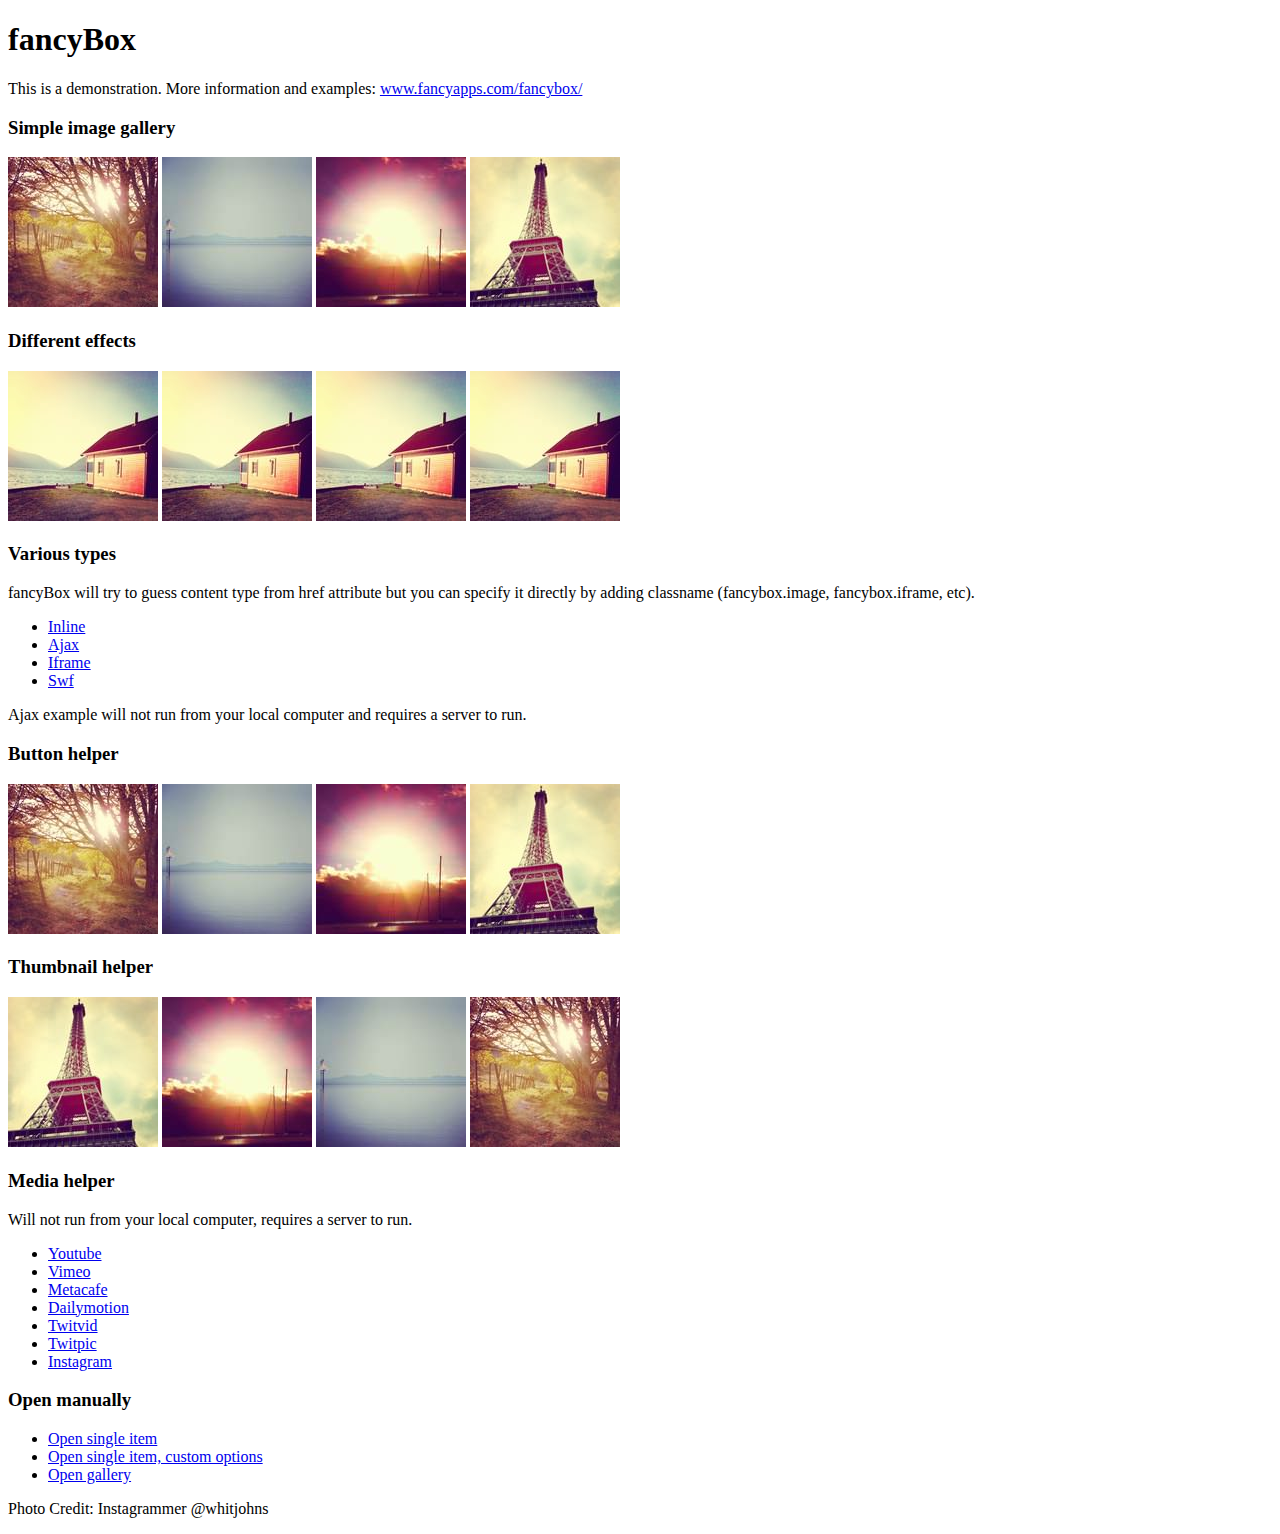
<file: assets/fancybox/demo/index.html>
<!DOCTYPE html>
<html>
<head>
	<title>fancyBox - Fancy jQuery Lightbox Alternative | Demonstration</title>
	<meta http-equiv="Content-Type" content="text/html; charset=UTF-8" />

	<!-- Add jQuery library -->
	<script type="text/javascript" src="../lib/jquery-1.8.2.min.js"></script>

	<!-- Add mousewheel plugin (this is optional) -->
	<script type="text/javascript" src="../lib/jquery.mousewheel-3.0.6.pack.js"></script>

	<!-- Add fancyBox main JS and CSS files -->
	<script type="text/javascript" src="../source/jquery.fancybox.js?v=2.1.3"></script>
	<link rel="stylesheet" type="text/css" href="../source/jquery.fancybox.css?v=2.1.2" media="screen" />

	<!-- Add Button helper (this is optional) -->
	<link rel="stylesheet" type="text/css" href="../source/helpers/jquery.fancybox-buttons.css?v=1.0.5" />
	<script type="text/javascript" src="../source/helpers/jquery.fancybox-buttons.js?v=1.0.5"></script>

	<!-- Add Thumbnail helper (this is optional) -->
	<link rel="stylesheet" type="text/css" href="../source/helpers/jquery.fancybox-thumbs.css?v=1.0.7" />
	<script type="text/javascript" src="../source/helpers/jquery.fancybox-thumbs.js?v=1.0.7"></script>

	<!-- Add Media helper (this is optional) -->
	<script type="text/javascript" src="../source/helpers/jquery.fancybox-media.js?v=1.0.5"></script>

	<script type="text/javascript">
		$(document).ready(function() {
			/*
			 *  Simple image gallery. Uses default settings
			 */

			$('.fancybox').fancybox();

			/*
			 *  Different effects
			 */

			// Change title type, overlay closing speed
			$(".fancybox-effects-a").fancybox({
				helpers: {
					title : {
						type : 'outside'
					},
					overlay : {
						speedOut : 0
					}
				}
			});

			// Disable opening and closing animations, change title type
			$(".fancybox-effects-b").fancybox({
				openEffect  : 'none',
				closeEffect	: 'none',

				helpers : {
					title : {
						type : 'over'
					}
				}
			});

			// Set custom style, close if clicked, change title type and overlay color
			$(".fancybox-effects-c").fancybox({
				wrapCSS    : 'fancybox-custom',
				closeClick : true,

				openEffect : 'none',

				helpers : {
					title : {
						type : 'inside'
					},
					overlay : {
						css : {
							'background' : 'rgba(238,238,238,0.85)'
						}
					}
				}
			});

			// Remove padding, set opening and closing animations, close if clicked and disable overlay
			$(".fancybox-effects-d").fancybox({
				padding: 0,

				openEffect : 'elastic',
				openSpeed  : 150,

				closeEffect : 'elastic',
				closeSpeed  : 150,

				closeClick : true,

				helpers : {
					overlay : null
				}
			});

			/*
			 *  Button helper. Disable animations, hide close button, change title type and content
			 */

			$('.fancybox-buttons').fancybox({
				openEffect  : 'none',
				closeEffect : 'none',

				prevEffect : 'none',
				nextEffect : 'none',

				closeBtn  : false,

				helpers : {
					title : {
						type : 'inside'
					},
					buttons	: {}
				},

				afterLoad : function() {
					this.title = 'Image ' + (this.index + 1) + ' of ' + this.group.length + (this.title ? ' - ' + this.title : '');
				}
			});


			/*
			 *  Thumbnail helper. Disable animations, hide close button, arrows and slide to next gallery item if clicked
			 */

			$('.fancybox-thumbs').fancybox({
				prevEffect : 'none',
				nextEffect : 'none',

				closeBtn  : false,
				arrows    : false,
				nextClick : true,

				helpers : {
					thumbs : {
						width  : 50,
						height : 50
					}
				}
			});

			/*
			 *  Media helper. Group items, disable animations, hide arrows, enable media and button helpers.
			*/
			$('.fancybox-media')
				.attr('rel', 'media-gallery')
				.fancybox({
					openEffect : 'none',
					closeEffect : 'none',
					prevEffect : 'none',
					nextEffect : 'none',

					arrows : false,
					helpers : {
						media : {},
						buttons : {}
					}
				});

			/*
			 *  Open manually
			 */

			$("#fancybox-manual-a").click(function() {
				$.fancybox.open('1_b.jpg');
			});

			$("#fancybox-manual-b").click(function() {
				$.fancybox.open({
					href : 'iframe.html',
					type : 'iframe',
					padding : 5
				});
			});

			$("#fancybox-manual-c").click(function() {
				$.fancybox.open([
					{
						href : '1_b.jpg',
						title : 'My title'
					}, {
						href : '2_b.jpg',
						title : '2nd title'
					}, {
						href : '3_b.jpg'
					}
				], {
					helpers : {
						thumbs : {
							width: 75,
							height: 50
						}
					}
				});
			});


		});
	</script>
	<style type="text/css">
		.fancybox-custom .fancybox-skin {
			box-shadow: 0 0 50px #222;
		}
	</style>
</head>
<body>
	<h1>fancyBox</h1>

	<p>This is a demonstration. More information and examples: <a href="http://fancyapps.com/fancybox/">www.fancyapps.com/fancybox/</a></p>

	<h3>Simple image gallery</h3>
	<p>
		<a class="fancybox" href="1_b.jpg" data-fancybox-group="gallery" title="Lorem ipsum dolor sit amet"><img src="1_s.jpg" alt="" /></a>

		<a class="fancybox" href="2_b.jpg" data-fancybox-group="gallery" title="Etiam quis mi eu elit temp"><img src="2_s.jpg" alt="" /></a>

		<a class="fancybox" href="3_b.jpg" data-fancybox-group="gallery" title="Cras neque mi, semper leon"><img src="3_s.jpg" alt="" /></a>

		<a class="fancybox" href="4_b.jpg" data-fancybox-group="gallery" title="Sed vel sapien vel sem uno"><img src="4_s.jpg" alt="" /></a>
	</p>

	<h3>Different effects</h3>
	<p>
		<a class="fancybox-effects-a" href="5_b.jpg" title="Lorem ipsum dolor sit amet, consectetur adipiscing elit"><img src="5_s.jpg" alt="" /></a>

		<a class="fancybox-effects-b" href="5_b.jpg" title="Lorem ipsum dolor sit amet, consectetur adipiscing elit"><img src="5_s.jpg" alt="" /></a>

		<a class="fancybox-effects-c" href="5_b.jpg" title="Lorem ipsum dolor sit amet, consectetur adipiscing elit"><img src="5_s.jpg" alt="" /></a>

		<a class="fancybox-effects-d" href="5_b.jpg" title="Lorem ipsum dolor sit amet, consectetur adipiscing elit"><img src="5_s.jpg" alt="" /></a>
	</p>

	<h3>Various types</h3>
	<p>
		fancyBox will try to guess content type from href attribute but you can specify it directly by adding classname (fancybox.image, fancybox.iframe, etc).
	</p>
	<ul>
		<li><a class="fancybox" href="#inline1" title="Lorem ipsum dolor sit amet">Inline</a></li>
		<li><a class="fancybox fancybox.ajax" href="ajax.txt">Ajax</a></li>
		<li><a class="fancybox fancybox.iframe" href="iframe.html">Iframe</a></li>
		<li><a class="fancybox" href="http://www.adobe.com/jp/events/cs3_web_edition_tour/swfs/perform.swf">Swf</a></li>
	</ul>

	<div id="inline1" style="width:400px;display: none;">
		<h3>Etiam quis mi eu elit</h3>
		<p>
			Lorem ipsum dolor sit amet, consectetur adipiscing elit. Etiam quis mi eu elit tempor facilisis id et neque. Nulla sit amet sem sapien. Vestibulum imperdiet porta ante ac ornare. Nulla et lorem eu nibh adipiscing ultricies nec at lacus. Cras laoreet ultricies sem, at blandit mi eleifend aliquam. Nunc enim ipsum, vehicula non pretium varius, cursus ac tortor. Vivamus fringilla congue laoreet. Quisque ultrices sodales orci, quis rhoncus justo auctor in. Phasellus dui eros, bibendum eu feugiat ornare, faucibus eu mi. Nunc aliquet tempus sem, id aliquam diam varius ac. Maecenas nisl nunc, molestie vitae eleifend vel, iaculis sed magna. Aenean tempus lacus vitae orci posuere porttitor eget non felis. Donec lectus elit, aliquam nec eleifend sit amet, vestibulum sed nunc.
		</p>
	</div>

	<p>
		Ajax example will not run from your local computer and requires a server to run.
	</p>

	<h3>Button helper</h3>
	<p>
		<a class="fancybox-buttons" data-fancybox-group="button" href="1_b.jpg"><img src="1_s.jpg" alt="" /></a>

		<a class="fancybox-buttons" data-fancybox-group="button" href="2_b.jpg"><img src="2_s.jpg" alt="" /></a>

		<a class="fancybox-buttons" data-fancybox-group="button" href="3_b.jpg"><img src="3_s.jpg" alt="" /></a>

		<a class="fancybox-buttons" data-fancybox-group="button" href="4_b.jpg"><img src="4_s.jpg" alt="" /></a>
	</p>

	<h3>Thumbnail helper</h3>
	<p>
		<a class="fancybox-thumbs" data-fancybox-group="thumb" href="4_b.jpg"><img src="4_s.jpg" alt="" /></a>

		<a class="fancybox-thumbs" data-fancybox-group="thumb" href="3_b.jpg"><img src="3_s.jpg" alt="" /></a>

		<a class="fancybox-thumbs" data-fancybox-group="thumb" href="2_b.jpg"><img src="2_s.jpg" alt="" /></a>

		<a class="fancybox-thumbs" data-fancybox-group="thumb" href="1_b.jpg"><img src="1_s.jpg" alt="" /></a>
	</p>

	<h3>Media helper</h3>
	<p>
		Will not run from your local computer, requires a server to run.
	</p>

	<ul>
		<li><a class="fancybox-media" href="http://www.youtube.com/watch?v=opj24KnzrWo">Youtube</a></li>
		<li><a class="fancybox-media" href="http://vimeo.com/25634903">Vimeo</a></li>
		<li><a class="fancybox-media" href="http://www.metacafe.com/watch/7635964/">Metacafe</a></li>
		<li><a class="fancybox-media" href="http://www.dailymotion.com/video/xoeylt_electric-guest-this-head-i-hold_music">Dailymotion</a></li>
		<li><a class="fancybox-media" href="http://twitvid.com/QY7MD">Twitvid</a></li>
		<li><a class="fancybox-media" href="http://twitpic.com/7p93st">Twitpic</a></li>
		<li><a class="fancybox-media" href="http://instagr.am/p/IejkuUGxQn">Instagram</a></li>
	</ul>

	<h3>Open manually</h3>
	<ul>
		<li><a id="fancybox-manual-a" href="javascript:;">Open single item</a></li>
		<li><a id="fancybox-manual-b" href="javascript:;">Open single item, custom options</a></li>
		<li><a id="fancybox-manual-c" href="javascript:;">Open gallery</a></li>
	</ul>

	<p>
		Photo Credit: Instagrammer @whitjohns
	</p>
</body>
</html>
</file>
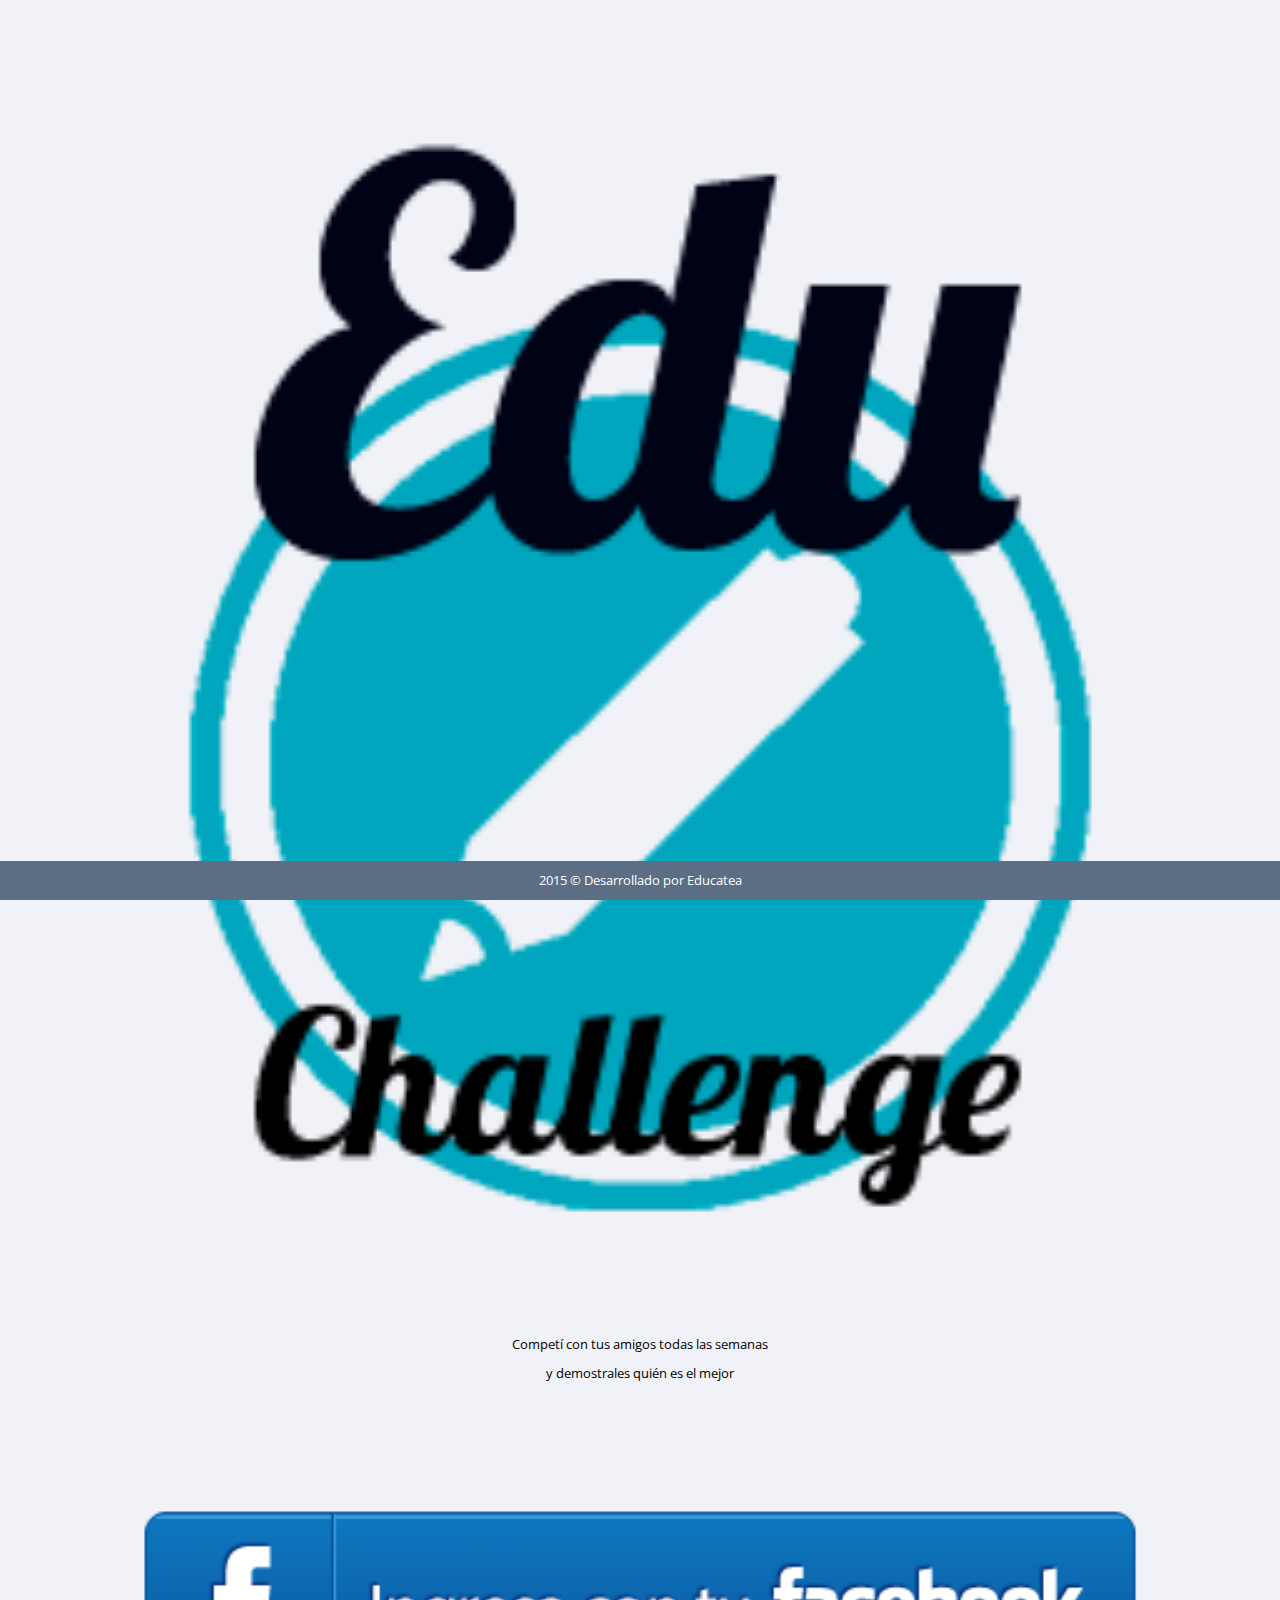
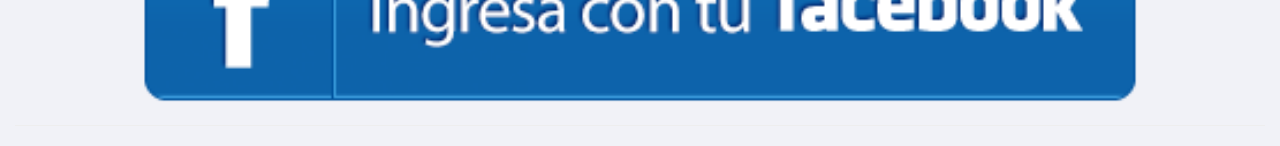
<file: login_test.html>
<!DOCTYPE html>
<html lang="en">
<head>
    <meta charset="utf-8">
    <meta name="viewport" content="width=device-width, initial-scale=1.0">
    <title>Educatea Mobile</title>
    <link href="css/bootstrap.min.css" rel="stylesheet">
    <link href="css/theme.css" rel="stylesheet">
    <link href="css/bootstrap-reset.css" rel="stylesheet">
    <link href="css/font-awesome.min.css" rel="stylesheet" />
    <link rel="stylesheet" href="css/flexslider.css"/>
    <link href="assets/bxslider/jquery.bxslider.css" rel="stylesheet" />
    <link href="assets/fancybox/source/jquery.fancybox.css" rel="stylesheet" />
    <link rel="stylesheet" href="assets/revolution_slider/css/rs-style.css" media="screen">
    <link rel="stylesheet" href="assets/revolution_slider/rs-plugin/css/settings.css" media="screen">
    <link href="css/style.css" rel="stylesheet">
    <link href="css/style-responsive.css" rel="stylesheet" />
</head>

<body>
    <div class="container" style="width: 100%">

        <img src="img/home.png" style="display: block; margin-left:auto; margin-right:auto; width:80%; margin-top:10%;">
        
                        <p align="center" style="color: #000000;">Competí con tus amigos todas las semanas</p>   <p align="center" style="color: #000000;">y demostrales quién es el mejor</p>
        <img src="img/btn_facebook.png" style="display: block; margin-left:auto; margin-right:auto; width:80%; margin-top:10%" onclick="login();">
        <hr/>

        
    </div>
    <footer class="site-footer" style="z-index: 1000; bottom:0px; position:absolute; width:100%;">
      <div class="text-center">
        2015 © Desarrollado por Educatea
      </div>
    </footer>
    <script src="js/jquery.js"></script>
    <script src="js/jquery-migrate-1.2.1.min.js"></script>
    <script src="js/bootstrap.min.js"></script>
    <script type="text/javascript" src="js/hover-dropdown.js"></script>
    <script defer src="js/jquery.flexslider.js"></script>
    <script type="text/javascript" src="assets/bxslider/jquery.bxslider.js"></script>
    <script type="text/javascript" src="js/jquery.parallax-1.1.3.js"></script>
    <script src="js/jquery.easing.min.js"></script>
    <script src="js/link-hover.js"></script>
    <script src="assets/fancybox/source/jquery.fancybox.pack.js"></script>
    <script type="text/javascript" src="assets/revolution_slider/rs-plugin/js/jquery.themepunch.plugins.min.js"></script>
    <script type="text/javascript" src="assets/revolution_slider/rs-plugin/js/jquery.themepunch.revolution.min.js"></script>
    <script src="js/loading.js"></script>
    <script src="js/common-scripts.js"></script>
    <script src="js/revulation-slide.js"></script>

</body>
</html>
</file>
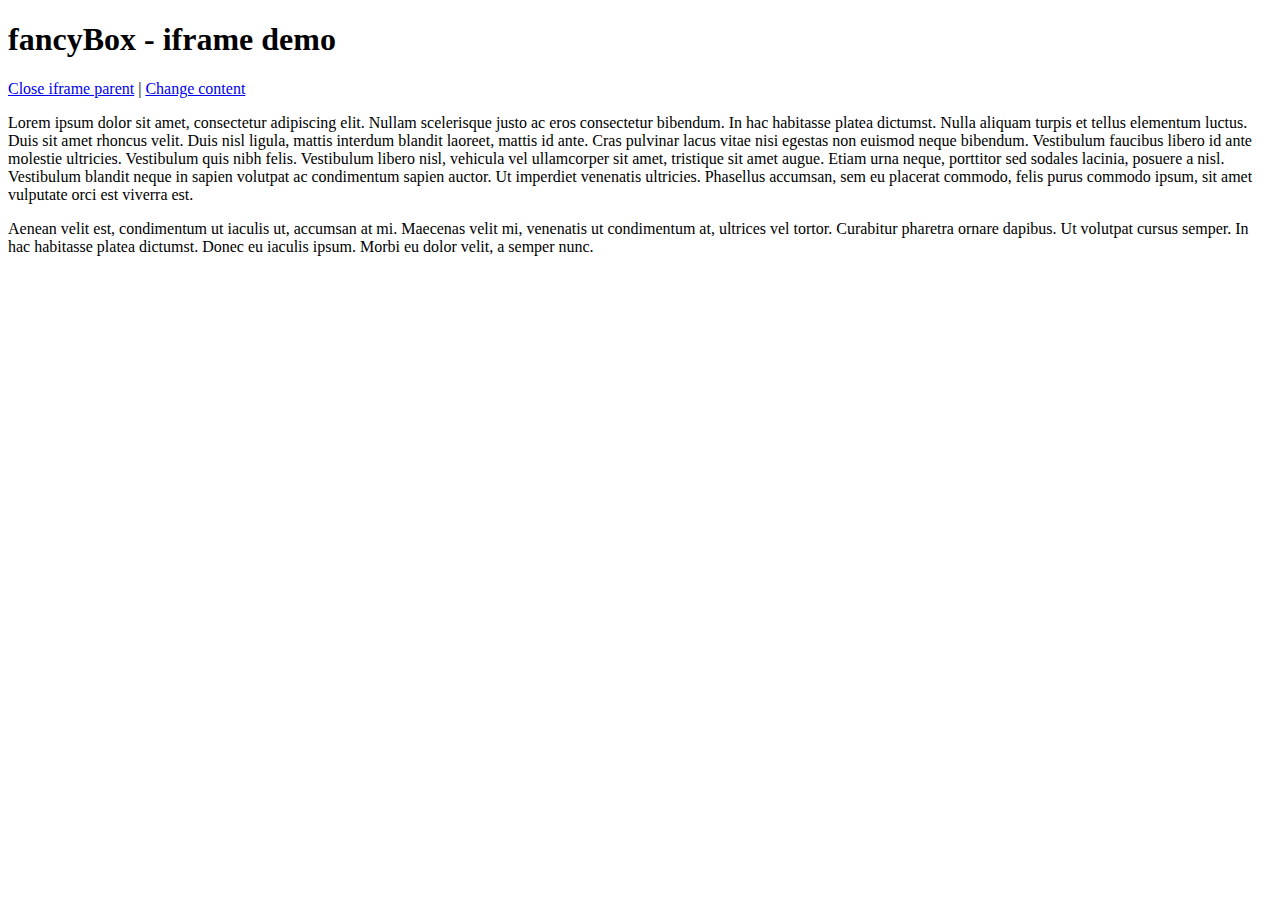
<file: assets/fancybox/demo/iframe.html>
<!DOCTYPE html>
<html>
<head>
	<title>fancyBox - iframe demo</title>
	<meta http-equiv="Content-Type" content="text/html; charset=UTF-8" />
</head>
<body>
	<h1>fancyBox - iframe demo</h1>

	<p>
		<a href="javascript:parent.jQuery.fancybox.close();">Close iframe parent</a>

		|

		<a href="javascript:parent.jQuery.fancybox.open({href : '1_b.jpg', title : 'My title'});">Change content</a>
	</p>

	<p>
		Lorem ipsum dolor sit amet, consectetur adipiscing elit. Nullam scelerisque justo ac eros consectetur bibendum. In hac habitasse platea dictumst. Nulla aliquam turpis et tellus elementum luctus. Duis sit amet rhoncus velit. Duis nisl ligula, mattis interdum blandit laoreet, mattis id ante. Cras pulvinar lacus vitae nisi egestas non euismod neque bibendum. Vestibulum faucibus libero id ante molestie ultricies. Vestibulum quis nibh felis. Vestibulum libero nisl, vehicula vel ullamcorper sit amet, tristique sit amet augue. Etiam urna neque, porttitor sed sodales lacinia, posuere a nisl. Vestibulum blandit neque in sapien volutpat ac condimentum sapien auctor. Ut imperdiet venenatis ultricies. Phasellus accumsan, sem eu placerat commodo, felis purus commodo ipsum, sit amet vulputate orci est viverra est.
	</p>

	<p>
		Aenean velit est, condimentum ut iaculis ut, accumsan at mi. Maecenas velit mi, venenatis ut condimentum at, ultrices vel tortor. Curabitur pharetra ornare dapibus. Ut volutpat cursus semper. In hac habitasse platea dictumst. Donec eu iaculis ipsum. Morbi eu dolor velit, a semper nunc.
	</p>
</body>
</html>
</file>
<file: css/theme.css>
body {
  padding-top: 70px;
  padding-bottom: 30px;
}

.theme-dropdown .dropdown-menu {
  display: block;
  position: static;
  margin-bottom: 20px;
}

.theme-showcase > p > .btn {
  margin: 5px 0;
}
</file>
<file: assets/revolution_slider/css/rs-style.css>
/*-----------------------------------------------------------------------------

KENBURNER RESPONSIVE BASIC STYLES OF HTML DOCUMENT

Screen Stylesheet

version:   	1.0
date:      	07/27/11
author:		themepunch
email:     	support@themepunch.com
website:   	http://www.themepunch.com
-----------------------------------------------------------------------------*/





  /*********************************************************************************************
		-	SET THE SCREEN SIZES FOR THE BANNER IF YOU WISH TO MAKE THE BANNER RESOPONSIVE 	-
  **********************************************************************************************/

  /*	-	THE BANNER CONTAINER (Padding, Shadow, Border etc. )	-	*/

  .bannercontainer {
		background-color:#fff;
		width:960px;
		position:relative;
		position:relative;
		margin-left:auto;
		margin-right:auto;

	}

  .banner{
		width:960px;
		height:500px;
		position:relative;
		overflow:hidden;
   }


    .bannercontainer-simple {
		padding:0px;
		background-color:#fff;
		width:960px;
		position:relative;
		position:relative;
		margin-left:auto;
		margin-right:auto;

	}

  .banner-simple{
		width:960px;
		height:500px;
		position:relative;
		overflow:hidden;
   }

 .fullwidthbanner-container{
	width:100% !important;
	position:relative;
	padding:0;
	overflow:hidden;
}

.fullwidthbanner-container .fullwidthabnner	{
	width:100% !important;
	max-height:500px !important;
	position:relative;
}



   @media only screen and (min-width: 768px) and (max-width: 959px) {

 		  .banner, .bannercontainer			{	width:760px; height:396px;}




   }

   @media only screen and (min-width: 480px) and (max-width: 767px) {
		   .banner, .bannercontainer		{	width:480px; height:250px;	}




   }

   @media only screen and (min-width: 0px) and (max-width: 479px) {
			.banner, .bannercontainer		{	width:320px;height:167px;	}




   }
</file>
<file: assets/revolution_slider/rs-plugin/css/settings.css>
/*-----------------------------------------------------------------------------

	-	Revolution Slider 1.5.3 -

		Screen Stylesheet

version:   	2.1
date:      	09/18/11
last update: 06.12.2012
author:		themepunch
email:     	info@themepunch.com
website:   	http://www.themepunch.com
-----------------------------------------------------------------------------*/


/*-----------------------------------------------------------------------------

	-	Revolution Slider 2.0 Captions -

		Screen Stylesheet

version:   	1.4.5
date:      	09/18/11
last update: 06.12.2012
author:		themepunch
email:     	info@themepunch.com
website:   	http://www.themepunch.com
-----------------------------------------------------------------------------*/



/*************************
	-	CAPTIONS	-
**************************/

.tp-hide-revslider,.tp-caption.tp-hidden-caption	{	visibility:hidden !important; display:none !important;}

.tp-caption { z-index:1;}
.tp-caption.big_white{
			position: absolute;
			color: #fff;
			text-shadow: none;
			font-weight: 800;
			font-size: 20px;
			line-height: 20px;
			font-family: 'Open Sans', sans;
			padding: 3px 4px;
			padding-top: 1px;
			margin: 0px;
			border-width: 0px;
			border-style: none;
			background-color:#000;
			letter-spacing: 0px;
		}

.tp-caption.big_orange{
			position: absolute;
			color: #fff;
			text-shadow: none;
			font-weight: 700;
			font-size: 36px;
			line-height: 36px;
			font-family: Arial;
			padding: 0px 4px;
			margin: 0px;
			border-width: 0px;
			border-style: none;
			background-color:#fb7354;
			letter-spacing: -1.5px;
		}

.tp-caption.big_black{
			position: absolute;
			color: #000;
			text-shadow: none;
			font-weight: 800;
			font-size: 36px;
			line-height: 36px;
			font-family: 'Open Sans', sans;
			padding: 0px 4px;
			margin: 0px;
			border-width: 0px;
			border-style: none;
			background-color:#fff;
			letter-spacing: -1.5px;
		}

.tp-caption.medium_grey{
			position: absolute;
			color: #fff;
			text-shadow: none;
			font-weight: 700;
			font-size: 20px;
			line-height: 20px;
			font-family: Arial;
			padding: 2px 4px;
			margin: 0px;
			border-width: 0px;
			border-style: none;
			background-color:#888;
			white-space:nowrap;
			text-shadow: 0px 2px 5px rgba(0, 0, 0, 0.5);
		}

.tp-caption.small_text{
			position: absolute;
			color: #fff;
			text-shadow: none;
			font-weight: 700;
			font-size: 14px;
			line-height: 20px;
			font-family: Arial;
			margin: 0px;
			border-width: 0px;
			border-style: none;
			white-space:nowrap;
			text-shadow: 0px 2px 5px rgba(0, 0, 0, 0.5);
		}

.tp-caption.medium_text{
			position: absolute;
			color: #fff;
			text-shadow: none;
			font-weight: 300;
			font-size: 20px;
			line-height: 20px;
			font-family: 'Open Sans', sans;
			margin: 0px;
			border-width: 0px;
			border-style: none;
			white-space:nowrap;
			text-shadow: 0px 2px 5px rgba(0, 0, 0, 0.5);
		}

.tp-caption.large_text{
			position: absolute;
			color: #fff;
			text-shadow: none;
			font-weight: 800;
			font-size: 36px;
			line-height: 36px;
			font-family: 'Open Sans', sans;
			margin: 0px;
			border-width: 0px;
			border-style: none;
			white-space:nowrap;
			text-shadow: 0px 2px 5px rgba(0, 0, 0, 0.5);
		}
.tp-caption.large_black_text{
			position: absolute;
			color: #000;
			text-shadow: none;
			font-weight: 300;
			font-size: 42px;
			line-height: 42px;
			font-family: 'Open Sans', sans;
			margin: 0px;
			border-width: 0px;
			border-style: none;
			white-space:nowrap;
		}

.tp-caption.very_large_text{
			position: absolute;
			color: #fff;
			text-shadow: none;
			font-weight: 800;
			font-size: 60px;
			line-height: 60px;
			font-family: 'Open Sans', sans;
			margin: 0px;
			border-width: 0px;
			border-style: none;
			white-space:nowrap;
			text-shadow: 0px 2px 5px rgba(0, 0, 0, 0.5);
			letter-spacing: 0px;
		}
.tp-caption.very_large_black_text{
			position: absolute;
			color: #000;
			text-shadow: none;
			font-weight: 800;
			font-size: 72px;
			line-height: 72px;
			font-family: 'Open Sans', sans;
			margin: 0px;
			border-width: 0px;
			border-style: none;
			white-space:nowrap;
		}
.tp-caption.bold_red_text{
			position: absolute;
			color: #d31e00;
			text-shadow: none;
			font-weight: 800;
			font-size: 20px;
			line-height: 20px;
			font-family: 'Open Sans', sans;
			margin: 0px;
			border-width: 0px;
			border-style: none;
			white-space:nowrap;
		}
.tp-caption.bold_brown_text{
			position: absolute;
			color: #a04606;
			text-shadow: none;
			font-weight: 800;
			font-size: 20px;
			line-height: 20px;
			font-family: 'Open Sans', sans;
			margin: 0px;
			border-width: 0px;
			border-style: none;
			white-space:nowrap;
		}
    .tp-caption.bold_green_text{
			position: absolute;
			color: #5b9830;
			text-shadow: none;
			font-weight: 800;
			font-size: 20px;
			line-height: 20px;
			font-family: 'Open Sans', sans;
			margin: 0px;
			border-width: 0px;
			border-style: none;
			white-space:nowrap;
		}

.tp-caption.very_big_white{
			position: absolute;
			color: #fff;
			text-shadow: none;
			font-weight: 800;
			font-size: 36px;
			line-height: 36px;
			font-family: 'Open Sans', sans;
			margin: 0px;
			border-width: 0px;
			border-style: none;
			white-space:nowrap;
			padding: 3px 4px;
			padding-top: 1px;
			background-color:#7e8e96;
					}

.tp-caption.very_big_black{
			position: absolute;
			color: #000;
			text-shadow: none;
			font-weight: 700;
			font-size: 60px;
			line-height: 60px;
			font-family: Arial;
			margin: 0px;
			border-width: 0px;
			border-style: none;
			white-space:nowrap;
			padding: 0px 4px;
			padding-top: 1px;
			background-color:#fff;
					}

.tp-caption.boxshadow{
		-moz-box-shadow: 0px 0px 20px rgba(0, 0, 0, 0.5);
		-webkit-box-shadow: 0px 0px 20px rgba(0, 0, 0, 0.5);
		box-shadow: 0px 0px 20px rgba(0, 0, 0, 0.5);
	}

.tp-caption.black{
		color: #000;
		text-shadow: none;
  font-weight: 300;
			font-size: 19px;
			line-height: 19px;
			font-family: 'Open Sans', sans;
	}

.tp-caption.noshadow {
		text-shadow: none;
	}

.tp-caption a {
	color: #ff7302; text-shadow: none;	-webkit-transition: all 0.2s ease-out; -moz-transition: all 0.2s ease-out; -o-transition: all 0.2s ease-out; -ms-transition: all 0.2s ease-out;
}

.tp-caption a:hover {
	color: #ffa902;
}


.tp_inner_padding	{	box-sizing:border-box;
						-webkit-box-sizing:border-box;
						-moz-box-sizing:border-box;
						max-height:none !important;	}

/******************************
	-	BUTTONS	-
*******************************/

.button				{	padding:6px 13px 5px; border-radius: 3px; -moz-border-radius: 3px; -webkit-border-radius: 3px; height:30px;
						cursor:pointer;
						color:#fff !important; text-shadow:0px 1px 1px rgba(0, 0, 0, 0.6) !important; font-size:15px; line-height:45px !important;
						background:url(../images/gradient/g30.png) repeat-x top; font-family: arial, sans-serif; font-weight: bold; letter-spacing: -1px;
					}

.button.big			{	color:#fff; text-shadow:0px 1px 1px rgba(0, 0, 0, 0.6); font-weight:bold; padding:9px 20px; font-size:19px;  line-height:57px !important; background:url(../images/gradient/g40.png) repeat-x top;}


.purchase:hover,
.button:hover,
.button.big:hover		{	background-position:bottom, 15px 11px;}



	@media only screen and (min-width: 768px) and (max-width: 959px) {

	 }



	@media only screen and (min-width: 480px) and (max-width: 767px) {
		.button	{	padding:4px 8px 3px; line-height:25px !important; font-size:11px !important;font-weight:normal;	}
		a.button { -webkit-transition: none; -moz-transition: none; -o-transition: none; -ms-transition: none;	 }


	}

    @media only screen and (min-width: 0px) and (max-width: 479px) {
		.button	{	padding:2px 5px 2px; line-height:20px !important; font-size:10px !important;}
		a.button { -webkit-transition: none; -moz-transition: none; -o-transition: none; -ms-transition: none;	 }
	}





/*	BUTTON COLORS	*/



.button.green, .button:hover.green,
.purchase.green, .purchase:hover.green			{ background-color:#21a117; -webkit-box-shadow:  0px 3px 0px 0px #104d0b;        -moz-box-shadow:   0px 3px 0px 0px #104d0b;        box-shadow:   0px 3px 0px 0px #104d0b;  }


.button.blue, .button:hover.blue,
.purchase.blue, .purchase:hover.blue			{ background-color:#1d78cb; -webkit-box-shadow:  0px 3px 0px 0px #0f3e68;        -moz-box-shadow:   0px 3px 0px 0px #0f3e68;        box-shadow:   0px 3px 0px 0px #0f3e68;}


.button.red, .button:hover.red,
.purchase.red, .purchase:hover.red				{ background-color:#cb1d1d; -webkit-box-shadow:  0px 3px 0px 0px #7c1212;        -moz-box-shadow:   0px 3px 0px 0px #7c1212;        box-shadow:   0px 3px 0px 0px #7c1212;}

.button.orange, .button:hover.orange,
.purchase.orange, .purchase:hover.orange		{ background-color:#ff7700; -webkit-box-shadow:  0px 3px 0px 0px #a34c00;        -moz-box-shadow:   0px 3px 0px 0px #a34c00;        box-shadow:   0px 3px 0px 0px #a34c00;}

.button.darkgrey,.button.grey,
.button:hover.darkgrey,.button:hover.grey,
.purchase.darkgrey, .purchase:hover.darkgrey	{ background-color:#555; -webkit-box-shadow:  0px 3px 0px 0px #222;        -moz-box-shadow:   0px 3px 0px 0px #222;        box-shadow:   0px 3px 0px 0px #222;}

.button.lightgrey, .button:hover.lightgrey,
.purchase.lightgrey, .purchase:hover.lightgrey	{ background-color:#888; -webkit-box-shadow:  0px 3px 0px 0px #555;        -moz-box-shadow:   0px 3px 0px 0px #555;        box-shadow:   0px 3px 0px 0px #555;}



/****************************************************************

	-	SET THE ANIMATION EVEN MORE SMOOTHER ON ANDROID   -

******************************************************************/

.tp-simpleresponsive .slotholder *,
.tp-simpleresponsive img			{ -webkit-transform: translateZ(0);
										  -webkit-backface-visibility: hidden;
										  -webkit-perspective: 1000;
									}


/************************************************
	  - SOME CAPTION MODIFICATION AT START  -
*************************************************/
.tp-simpleresponsive .caption,
.tp-simpleresponsive .tp-caption {
	-ms-filter: "progid:DXImageTransform.Microsoft.Alpha(Opacity=0)";	-moz-opacity: 0;	-khtml-opacity: 0;	opacity: 0; position:absolute; visibility: hidden;

}

.tp-simpleresponsive img	{	max-width:none;}



/******************************
	-	IE8 HACKS	-
*******************************/
.noFilterClass {
	filter:none !important;
}


/******************************
	-	SHADOWS		-
******************************/
.tp-bannershadow  {
		position:absolute;

		margin-left:auto;
		margin-right:auto;
		-moz-user-select: none;
        -khtml-user-select: none;
        -webkit-user-select: none;
        -o-user-select: none;
	}

.tp-bannershadow.tp-shadow1 {	background:url(../assets/shadow1.png) no-repeat; background-size:100%; width:890px; height:30px; bottom:-30px;}
.tp-bannershadow.tp-shadow2 {	background:url(../assets/shadow2.png) no-repeat; background-size:100%; width:890px; height:60px;bottom:-60px;}
.tp-bannershadow.tp-shadow3 {	background:url(../assets/shadow3.png) no-repeat; background-size:100%; width:890px; height:60px;bottom:-60px;}


/********************************
	-	FULLSCREEN VIDEO	-
*********************************/
.caption.fullscreenvideo {	left:0px; top:0px; position:absolute;width:100%;height:100%;}
.caption.fullscreenvideo iframe	{ width:100% !important; height:100% !important;}

.tp-caption.fullscreenvideo {	left:0px; top:0px; position:absolute;width:100%;height:100%;}
.tp-caption.fullscreenvideo iframe	{ width:100% !important; height:100% !important;}

/************************
	-	NAVIGATION	-
*************************/

/** BULLETS **/

.tpclear		{	clear:both;}


.tp-bullets								{	z-index:1000; position:absolute;
												-ms-filter: "progid:DXImageTransform.Microsoft.Alpha(Opacity=100)";
												-moz-opacity: 1;
												-khtml-opacity: 1;
												opacity: 1;
												-webkit-transition: opacity 0.2s ease-out; -moz-transition: opacity 0.2s ease-out; -o-transition: opacity 0.2s ease-out; -ms-transition: opacity 0.2s ease-out;
											}
.tp-bullets.hidebullets					{
												-ms-filter: "progid:DXImageTransform.Microsoft.Alpha(Opacity=0)";
												-moz-opacity: 0;
												-khtml-opacity: 0;
												opacity: 0;
											}


.tp-bullets.simplebullets.navbar						{ 	border:1px solid #666; border-bottom:1px solid #444; background:url(../assets/boxed_bgtile.png); height:40px; padding:0px 10px; -webkit-border-radius: 5px; -moz-border-radius: 5px; border-radius: 5px ;}

.tp-bullets.simplebullets.navbar-old					{ 	 background:url(../assets/navigdots_bgtile.png); height:35px; padding:0px 10px; -webkit-border-radius: 5px; -moz-border-radius: 5px; border-radius: 5px ;}


.tp-bullets.simplebullets.round .bullet					{	cursor:pointer; position:relative;	background:url(../assets/bullet.png) no-Repeat top left;	width:20px;	height:20px;  margin-right:0px; float:left; margin-top:-10px; margin-left:3px;}
.tp-bullets.simplebullets.round .bullet.last			{	margin-right:3px;}

.tp-bullets.simplebullets.round-old .bullet				{	cursor:pointer; position:relative;	background:url(../assets/bullets.png) no-Repeat bottom left;	width:23px;	height:23px;  margin-right:0px; float:left; margin-top:-12px;}
.tp-bullets.simplebullets.round-old .bullet.last		{	margin-right:0px;}


/**	SQUARE BULLETS **/
.tp-bullets.simplebullets.square .bullet				{	cursor:pointer; position:relative;	background:url(../assets/bullets2.png) no-Repeat bottom left;	width:19px;	height:19px;  margin-right:0px; float:left; margin-top:-10px;}
.tp-bullets.simplebullets.square .bullet.last			{	margin-right:0px;}


/**	SQUARE BULLETS **/
.tp-bullets.simplebullets.square-old .bullet			{	cursor:pointer; position:relative;	background:url(../assets/bullets2.png) no-Repeat bottom left;	width:19px;	height:19px;  margin-right:0px; float:left; margin-top:-10px;}
.tp-bullets.simplebullets.square-old .bullet.last		{	margin-right:0px;}


/** navbar NAVIGATION VERSION **/
.tp-bullets.simplebullets.navbar .bullet			{	cursor:pointer; position:relative;	background:url(../assets/bullet_boxed.png) no-Repeat top left;	width:18px;	height:19px;   margin-right:5px; float:left; margin-top:10px;}

.tp-bullets.simplebullets.navbar .bullet.first		{	margin-left:0px !important;}
.tp-bullets.simplebullets.navbar .bullet.last		{	margin-right:0px !important;}



/** navbar NAVIGATION VERSION **/
.tp-bullets.simplebullets.navbar-old .bullet			{	cursor:pointer; position:relative;	background:url(../assets/navigdots.png) no-Repeat bottom left;	width:15px;	height:15px;  margin-left:5px !important; margin-right:5px !important;float:left; margin-top:10px;}
.tp-bullets.simplebullets.navbar-old .bullet.first		{	margin-left:0px !important;}
.tp-bullets.simplebullets.navbar-old .bullet.last		{	margin-right:0px !important;}


.tp-bullets.simplebullets .bullet:hover,
.tp-bullets.simplebullets .bullet.selected				{	background-position:top left; }

.tp-bullets.simplebullets.round .bullet:hover,
.tp-bullets.simplebullets.round .bullet.selected,
.tp-bullets.simplebullets.navbar .bullet:hover,
.tp-bullets.simplebullets.navbar .bullet.selected		{	background-position:bottom left; }



/*************************************
	-	TP ARROWS 	-
**************************************/
.tparrows												{	-ms-filter: "progid:DXImageTransform.Microsoft.Alpha(Opacity=100)";
															-moz-opacity: 1;
															-khtml-opacity: 1;
															opacity: 1;
															-webkit-transition: opacity 0.2s ease-out; -moz-transition: opacity 0.2s ease-out; -o-transition: opacity 0.2s ease-out; -ms-transition: opacity 0.2s ease-out;

														}
.tparrows.hidearrows									{
															-ms-filter: "progid:DXImageTransform.Microsoft.Alpha(Opacity=0)";
															-moz-opacity: 0;
															-khtml-opacity: 0;
															opacity: 0;
														}
.tp-leftarrow											{	z-index:100;cursor:pointer; position:relative;	background:url(../assets/large_left.png) no-Repeat top left;	width:40px;	height:40px;   }
.tp-rightarrow											{	z-index:100;cursor:pointer; position:relative;	background:url(../assets/large_right.png) no-Repeat top left;	width:40px;	height:40px;   }


.tp-leftarrow.round										{	z-index:100;cursor:pointer; position:relative;	background:url(../assets/small_left.png) no-Repeat top left;	width:19px;	height:14px;  margin-right:0px; float:left; margin-top:-7px;	}
.tp-rightarrow.round									{	z-index:100;cursor:pointer; position:relative;	background:url(../assets/small_right.png) no-Repeat top left;	width:19px;	height:14px;  margin-right:0px; float:left;	margin-top:-7px;}


.tp-leftarrow.round-old									{	z-index:100;cursor:pointer; position:relative;	background:url(../assets/arrow_left.png) no-Repeat top left;	width:26px;	height:26px;  margin-right:0px; float:left; margin-top:-13px;	}
.tp-rightarrow.round-old								{	z-index:100;cursor:pointer; position:relative;	background:url(../assets/arrow_right.png) no-Repeat top left;	width:26px;	height:26px;  margin-right:0px; float:left;	margin-top:-13px;}


.tp-leftarrow.navbar									{	z-index:100;cursor:pointer; position:relative;	background:url(../assets/small_left_boxed.png) no-Repeat top left;	width:20px;	height:15px;   float:left;	margin-right:6px; margin-top:12px;}
.tp-rightarrow.navbar									{	z-index:100;cursor:pointer; position:relative;	background:url(../assets/small_right_boxed.png) no-Repeat top left;	width:20px;	height:15px;   float:left;	margin-left:6px; margin-top:12px;}


.tp-leftarrow.navbar-old								{	z-index:100;cursor:pointer; position:relative;	background:url(../assets/arrowleft.png) no-Repeat top left;		width:9px;	height:16px;   float:left;	margin-right:6px; margin-top:10px;}
.tp-rightarrow.navbar-old								{	z-index:100;cursor:pointer; position:relative;	background:url(../assets/arrowright.png) no-Repeat top left;	width:9px;	height:16px;   float:left;	margin-left:6px; margin-top:10px;}

.tp-leftarrow.navbar-old.thumbswitharrow				{	margin-right:10px; }
.tp-rightarrow.navbar-old.thumbswitharrow				{	margin-left:0px; }

.tp-leftarrow.square									{	z-index:100;cursor:pointer; position:relative;	background:url(../assets/arrow_left2.png) no-Repeat top left;	width:12px;	height:17px;   float:left;	margin-right:0px; margin-top:-9px;}
.tp-rightarrow.square									{	z-index:100;cursor:pointer; position:relative;	background:url(../assets/arrow_right2.png) no-Repeat top left;	width:12px;	height:17px;   float:left;	margin-left:0px; margin-top:-9px;}


.tp-leftarrow.square-old								{	z-index:100;cursor:pointer; position:relative;	background:url(../assets/arrow_left2.png) no-Repeat top left;	width:12px;	height:17px;   float:left;	margin-right:0px; margin-top:-9px;}
.tp-rightarrow.square-old								{	z-index:100;cursor:pointer; position:relative;	background:url(../assets/arrow_right2.png) no-Repeat top left;	width:12px;	height:17px;   float:left;	margin-left:0px; margin-top:-9px;}


.tp-leftarrow.default									{	z-index:100;cursor:pointer; position:relative;	background:url(../assets/large_left.png) no-Repeat 0 0;	width:40px;	height:40px;

														}
.tp-rightarrow.default									{	z-index:100;cursor:pointer; position:relative;	background:url(../assets/large_right.png) no-Repeat 0 0;	width:40px;	height:40px;

														}




.tp-leftarrow:hover,
.tp-rightarrow:hover 									{	background-position:bottom left; }






/****************************************************************************************************
	-	TP THUMBS 	-
*****************************************************************************************************

 - tp-thumbs & tp-mask Width is the width of the basic Thumb Container (500px basic settings)

 - .bullet width & height is the dimension of a simple Thumbnail (basic 100px x 50px)

 *****************************************************************************************************/


.tp-bullets.tp-thumbs						{	z-index:1000; position:absolute; padding:3px;background-color:#fff;
												width:500px;height:50px; 			/* THE DIMENSIONS OF THE THUMB CONTAINER */
												margin-top:-50px;
											}


.fullwidthbanner-container .tp-thumbs		{  padding:3px;}

.tp-bullets.tp-thumbs .tp-mask				{	width:500px; height:50px;  			/* THE DIMENSIONS OF THE THUMB CONTAINER */
												overflow:hidden; position:relative;}


.tp-bullets.tp-thumbs .tp-mask .tp-thumbcontainer	{	width:5000px; position:absolute;}

.tp-bullets.tp-thumbs .bullet				{   width:100px; height:50px; 			/* THE DIMENSION OF A SINGLE THUMB */
												cursor:pointer; overflow:hidden;background:none;margin:0;float:left;
												-ms-filter: "progid:DXImageTransform.Microsoft.Alpha(Opacity=50)";
												/*filter: alpha(opacity=50);	*/
												-moz-opacity: 0.5;
												-khtml-opacity: 0.5;
												opacity: 0.5;

												-webkit-transition: all 0.2s ease-out; -moz-transition: all 0.2s ease-out; -o-transition: all 0.2s ease-out; -ms-transition: all 0.2s ease-out;
											}


.tp-bullets.tp-thumbs .bullet:hover,
.tp-bullets.tp-thumbs .bullet.selected		{ 	-ms-filter: "progid:DXImageTransform.Microsoft.Alpha(Opacity=100)";

												-moz-opacity: 1;
												-khtml-opacity: 1;
												opacity: 1;
											}
.tp-thumbs img								{	width:100%; }


/************************************
		-	TP BANNER TIMER		-
*************************************/
.tp-bannertimer								{	width:100%; height:10px; background:url(../assets/timer.png);position:absolute; z-index:200;}
.tp-bannertimer.tp-bottom					{	bottom:0px !important;height:5px;}




/***************************************
	-	RESPONSIVE SETTINGS 	-
****************************************/


	@media only screen and (min-width: 768px) and (max-width: 959px) {

	 }



	@media only screen and (min-width: 480px) and (max-width: 767px) {
			.responsive .tp-bullets.tp-thumbs				{	width:300px !important; height:30px !important;}
			.responsive .tp-bullets.tp-thumbs .tp-mask		{	width:300px !important; height:30px !important;}
			.responsive .tp-bullets.tp-thumbs .bullet		{	width:60px !important;height:30px !important;}

	}

    @media only screen and (min-width: 0px) and (max-width: 479px) {
				.responsive .tp-bullets	{	display:none}
				.responsive .tparrows	{	display:none;}
	}





/*********************************************

	-	BASIC SETTINGS FOR THE BANNER	-

***********************************************/

 .tp-simpleresponsive img {
		-moz-user-select: none;
        -khtml-user-select: none;
        -webkit-user-select: none;
        -o-user-select: none;
}



.tp-simpleresponsive a{	text-decoration:none;}

.tp-simpleresponsive ul {
	list-style:none;
	padding:0;
	margin:0;
}

.tp-simpleresponsive >ul >li{
	list-stye:none;
	position:absolute;
	visibility:hidden;
}
/*  CAPTION SLIDELINK   **/
.caption.slidelink a div,
.tp-caption.slidelink a div {	width:10000px; height:10000px;  background:url(../assets/coloredbg.png) repeat;}

.tp-loader 	{	background:url(../assets/loader.gif) no-repeat 10px 10px; background-color:#fff;  margin:-22px -22px; top:50%; left:50%; z-index:10000; position:absolute;width:44px;height:44px;
				border-radius: 3px;
				-moz-border-radius: 3px;
				-webkit-border-radius: 3px;
			}


.tp-transparentimg {	content:"url(../assets/transparent.png)"}
.tp-3d				{	-webkit-transform-style: preserve-3d;
						 -webkit-transform-origin: 50% 50%;
					}
</file>
<file: css/style-responsive.css>
@media (min-width: 980px) {
    /*-----*/
    .custom-bar-chart {
        margin-bottom: 40px;
    }

}

@media (min-width: 768px) and (max-width: 979px) {

    .mail-box .sm-side {
        width: 30%;
    }

    .mail-box .lg-side {
        width: 70%;
    }
    /*-----*/
    .custom-bar-chart {
        margin-bottom: 40px;
    }

    /*chat room*/

    .chat-room aside {
        display: block;
    }
    .chat-room .left-side, .chat-room .mid-side, .chat-room .right-side, .chat-room .left-side footer {
        width: 100%;
    }

    .chat-room .left-side footer {
        position: relative;
    }

    ul.chat-user {
        margin-bottom: 20px;
    }

    .chat-room .left-side , .chat-room .mid-side{
        margin-bottom: 10px;

    }

    .chat-room .left-side .user-head , .chat-room-head, .chat-room .right-side .user-head{
        border-radius: 4px 4px 0 0;
        -webit-border-radius: 4px 4px 0 0;
    }
    .chat-room .left-side footer {
        border-radius: 0 0 4px 4px;
        -webkit-border-radius: 0 0 4px 4px;
    }
    /**/
    .chat-room .right-side .user-head {
        float: left;
        width: 100%;
    }

    .chat-room .mid-side footer {
        position: relative;
        float: left;
        width: 100%;
        border-right: 0;
    }

    .chat-txt {
        width: 65%;
    }

    .chat-room .right-side footer {
        width: 100%;
        position: relative;
    }

    .chat-room .mid-side {
        margin-bottom: 0!important;
    }


}

@media (max-width: 768px) {

    .header {
        position: absolute;
    }

    /*sidebar*/


    #sidebar {
        display: none;
    }

    .sidebar-close #sidebar {
        height: auto;
        /*overflow: hidden;*/
        overflow-y: auto;
        position: absolute;
        width: 100%;
        z-index: 1001;
        display: block;
    }


    /* body container */
    #main-content {
        margin: 0px!important;
        position: none !important;
    }

    #sidebar > ul > li > a > span {
        line-height: 35px;
    }

    #sidebar > ul > li {
        margin: 0 10px 5px 10px;
    }
    #sidebar > ul > li > a {
        height:35px;
        line-height:35px;
        padding: 0 10px;
        text-align: left;
    }
    #sidebar > ul > li > a i{
        /*display: none !important;*/
    }

    .mail-info, .mail-info:hover {
        display: none !important;
    }
    #sidebar ul > li > a .arrow, #sidebar > ul > li > a .arrow.open {
        margin-right: 10px;
        margin-top: 15px;
    }

    #sidebar ul > li.active > a .arrow, #sidebar ul > li > a:hover .arrow, #sidebar ul > li > a:focus .arrow,
    #sidebar > ul > li.active > a .arrow.open, #sidebar > ul > li > a:hover .arrow.open, #sidebar > ul > li > a:focus .arrow.open{
        margin-top: 15px;
    }

    #sidebar > ul > li > a, #sidebar > ul > li > ul.sub > li {
        width: 100%;
    }
    #sidebar > ul > li > ul.sub > li > a {
        background: transparent !important ;
    }
    #sidebar > ul > li > ul.sub > li > a:hover {
        /*background: #4A8BC2 !important ;*/
    }


    /* sidebar */
    #sidebar {
        margin: 0px !important;
    }

    /* sidebar collabler */
    #sidebar .btn-navbar.collapsed .arrow {
        display: none;
    }

    #sidebar .btn-navbar .arrow {
        position: absolute;
        right: 35px;
        width: 0;
        height: 0;
        top:48px;
        border-bottom: 15px solid #282e36;
        border-left: 15px solid transparent;
        border-right: 15px solid transparent;
    }


    /*---------*/

    .modal-footer .btn {
        margin-bottom: 0px !important;
    }

    .btn {
        margin-bottom: 5px;
    }




    .mail-box aside {
        display: block;
    }

    .mail-box .sm-side , .mail-box .lg-side{
        width: 100% ;
    }

    /* full calendar fix */
    .fc-header-right {
        left:25px;
        position: absolute;
    }

    .fc-header-left .fc-button {
        margin: 0px !important;
        top: -10px !important;
    }

    .fc-header-right .fc-button {
        margin: 0px !important;
        top: -50px !important;
    }

    .fc-state-active, .fc-state-active .fc-button-inner, .fc-state-hover, .fc-state-hover .fc-button-inner {
        background: none !important;
        color: #FFFFFF !important;
    }

    .fc-state-default, .fc-state-default .fc-button-inner {
        background: none !important;
    }

    .fc-button {
        border: none !important;
        margin-right: 2px;
    }

    .fc-view {
        top: 0px !important;
    }

    .fc-button .fc-button-inner {
        margin: 0px !important;
        padding: 2px !important;
        border: none !important;
        margin-right: 2px !important;
        background-color: #fafafa !important;
        background-image: -moz-linear-gradient(top, #fafafa, #efefef) !important;
        background-image: -webkit-gradient(linear, 0 0, 0 100%, from(#fafafa), to(#efefef)) !important;
        background-image: -webkit-linear-gradient(top, #fafafa, #efefef) !important;
        background-image: -o-linear-gradient(top, #fafafa, #efefef) !important;
        background-image: linear-gradient(to bottom, #fafafa, #efefef) !important;
        filter: progid:dximagetransform.microsoft.gradient(startColorstr='#fafafa', endColorstr='#efefef', GradientType=0) !important;
        -webkit-box-shadow: 0 1px 0px rgba(255, 255, 255, .8) !important;
        -moz-box-shadow: 0 1px 0px rgba(255, 255, 255, .8) !important;
        box-shadow: 0 1px 0px rgba(255, 255, 255, .8) !important;
        -webkit-border-radius: 3px !important;
        -moz-border-radius: 3px !important;
        border-radius: 3px !important;
        color: #646464 !important;
        border: 1px solid #ddd !important;
        text-shadow: 0 1px 0px rgba(255, 255, 255, .6) !important;
        text-align: center;
    }

    .fc-button.fc-state-disabled .fc-button-inner {
        color: #bcbbbb !important;
    }

    .fc-button.fc-state-active .fc-button-inner {
        background-color: #e5e4e4 !important;
        background-image: -moz-linear-gradient(top, #e5e4e4, #dddcdc) !important;
        background-image: -webkit-gradient(linear, 0 0, 0 100%, from(#e5e4e4), to(#dddcdc)) !important;
        background-image: -webkit-linear-gradient(top, #e5e4e4, #dddcdc) !important;
        background-image: -o-linear-gradient(top, #e5e4e4, #dddcdc) !important;
        background-image: linear-gradient(to bottom, #e5e4e4, #dddcdc) !important;
        filter: progid:dximagetransform.microsoft.gradient(startColorstr='#e5e4e4', endColorstr='#dddcdc', GradientType=0) !important;
    }

    .fc-content {
        margin-top: 50px;
    }

    .fc-header-title h2 {
        line-height: 40px !important;
        font-size: 12px !important;
    }

    .fc-header {
        margin-bottom:0px !important;
    }

    /*--*/

    /*.chart-position {*/
        /*margin-top: 0px;*/
    /*}*/

    .timeline-desk .album a {
        margin-bottom: 5px;
        margin-right: 4px;
    }

    .stepy-titles li {
        margin: 10px 3px;
    }

    .mail-option .btn {
        margin-bottom: 0;
    }

    .boxed-page .container #sidebar {
        position:absolute;
    }

    /*--horizontal menu--*/
    .full-width .navbar-toggle {
        border: 1px solid #eaeaea;
    }
    .full-width .navbar-toggle .icon-bar {
        background: #c7c7c7;
    }

    .full-width .navbar-toggle {
        float: left;
        margin-top: 12px;
    }

    .horizontal-menu {
        float: left;
        margin-left:0px;
        width: 70%;
        margin-top: 10px;
    }

    .top-nav {
        position: absolute;
        right: 10px;
        top: 0px;
    }

    .horizontal-menu .navbar-nav > li > a {
        padding-bottom: 10px;
        padding-top: 10px;
    }
    /*-----*/
    .custom-bar-chart {
        margin-bottom: 40px;
    }

    /*menu icon plus minus*/
    .dcjq-icon {
        top: 10px;
    }
    ul.sidebar-menu li ul.sub li a {
        padding: 0;
    }

    /*---*/

    .img-responsive {
        width: 100%;
    }

}



@media (max-width: 480px) {

    .notify-row, .search, .dont-show , .inbox-head .sr-input, .inbox-head .sr-btn{
        display: none;
    }

    .mail-box aside {
        display: block;
    }

    .mail-box .sm-side , .mail-box .lg-side{
        width: 100% ;
    }

    #top_menu .nav > li, ul.top-menu > li {
        float: right;
    }
    .hidden-phone {
        display: none !important;
    }

    .dataTables_filter {
        float: left;
    }

    .dataTables_info {
        margin-bottom: 10px;
    }

    .mail-option .btn {
        margin-bottom: 0;
    }

    .mail-option .inbox-pagination {
        margin-top: 10px;
        float: left;
    }

    .chart-position {
       margin-top: 0px;
     }
    /*--horizontal menu--*/
    .full-width .navbar-toggle {
        border: 1px solid #eaeaea;
    }
    .full-width .navbar-toggle .icon-bar {
        background: #c7c7c7;
    }

    .full-width .navbar-toggle {
        float: left;
        margin-top: 12px;
    }

    .horizontal-menu {
        float: left;
        margin-left:0px;
        width: 100%;
    }

    .top-nav {
        position: absolute;
        right: 10px;
        top: 0px;
    }

    .horizontal-menu .navbar-nav > li > a {
        padding-bottom: 10px;
        padding-top: 10px;
    }

    .ms-container {
        width: 100%;
    }

    .cmt-form {
        display: inline-block;
        width: 84%;
    }

    .navbar-inverse .navbar-toggle:hover, .navbar-inverse .navbar-toggle:focus {
        background-color: #ccc;
        border-color:#ccc ;
    }

    /*chat room*/

    .chat-room aside {
        display: block;
    }
    .chat-room .left-side, .chat-room .mid-side, .chat-room .right-side, .chat-room .left-side footer {
        width: 100%;
    }

    .chat-room .left-side footer {
        position: relative;
    }

    ul.chat-user {
        margin-bottom: 20px;
    }

    .chat-room .left-side , .chat-room .mid-side{
        margin-bottom: 10px;

    }

    .chat-room .left-side .user-head , .chat-room-head, .chat-room .right-side .user-head{
        border-radius: 4px 4px 0 0;
        -webit-border-radius: 4px 4px 0 0;
    }
    .chat-room .left-side footer {
        border-radius: 0 0 4px 4px;
        -webkit-border-radius: 0 0 4px 4px;
    }

    /**/
    .chat-room .right-side .user-head {
        width: 100%;
        float: left;
    }

    .chat-room .mid-side footer {
        position: relative;
        float: left;
        width: 100%;
        border-right: 0;
    }

    .chat-txt {
        width: 65%;
    }

    .chat-room .right-side footer {
        width: 100%;
        position: relative;
    }

    .chat-room .mid-side {
        margin-bottom: 0!important;
    }
}

@media (max-width:320px) {
    .login-social-link a {
        padding: 15px 17px !important;
    }

    .notify-row, .search, .dont-show, .inbox-head .sr-input, .inbox-head .sr-btn {
        display: none;
    }

    .mail-box aside {
        display: block ;
    }

    .mail-box .sm-side , .mail-box .lg-side{
        width: 100% ;
    }

    #top_menu .nav > li, ul.top-menu > li {
        float: right;
    }

    .hidden-phone {
        display: none !important;
    }

    .dataTables_filter {
        float: left;
    }

    .dataTables_info {
        margin-bottom: 10px;
    }

    .mail-option .btn {
        margin-bottom: 0;
    }

    .mail-option .inbox-pagination {
        margin-top: 10px;
        float: left;
    }

    .chart-position {
        margin-top: 0px;
    }

    .lock-wrapper {
        margin: 10% auto;
        max-width: 310px;
    }
    .lock-input {
        width: 82%;
    }

    .cmt-form {
        display: inline-block;
        width: 75%;
    }

    .chat-room .mid-side footer .btn-group {
        display: none;
    }

    .stepy-titles li.current-step div, .stepy-titles li div {
        width: 70px;
        height: 70px;
        line-height: 70px;
    }
}
</file>
<file: css/style.css>
/*
Template Name: Flat Lab Dashboard build with Bootstrap v3.2.0
Template Version: 2.0
Author: Mosaddek Hossain
Website: http://thevectorlab.net/
*/

/* Import fonts */
@import url(http://fonts.googleapis.com/css?family=Open+Sans:400,300,300italic,400italic,600,600italic,700,700italic,800,800italic);

body {
    color: #797979;
    background: #f1f2f7;
    font-family: 'Open Sans', sans-serif;
    padding: 0px !important;
    margin: 0px !important;
    font-size:13px;
}

ul li {
    list-style: none;
}

a, a:hover, a:focus {
    text-decoration: none;
    outline: none;
}
::selection {

    background: #FF6C60;
    color: #fff;
}
::-moz-selection {
    background: #FF6C60;
    color: #fff;
}

#container {
    width: 100%;
    height: 100%;
}

/*login page*/

.login-body {
    background-color: #f1f2f7;
}

.form-signin {
    max-width: 330px;
    margin: 100px auto 0;
    background: #fff;
    border-radius: 5px;
    -webkit-border-radius: 5px;
}

.form-signin h2.form-signin-heading {
    margin: 0;
    padding:20px 15px;
    text-align: center;
    background: #41cac0;
    border-radius: 5px 5px 0 0;
    -webkit-border-radius: 5px 5px 0 0;
    color: #fff;
    font-size: 18px;
    text-transform: uppercase;
    font-weight: 300;
    font-family: 'Open Sans', sans-serif;
}

.form-signin .checkbox {
    margin-bottom: 14px;
}
.form-signin .checkbox {
    font-weight: normal;
    color: #b6b6b6;
    font-weight: 300;
    font-family: 'Open Sans', sans-serif;
}
.form-signin .form-control {
    position: relative;
    font-size: 16px;
    height: auto;
    padding: 10px;
    -webkit-box-sizing: border-box;
    -moz-box-sizing: border-box;
    box-sizing: border-box;
}
.form-signin .form-control:focus {
    z-index: 2;
}
.form-signin input[type="text"], .form-signin input[type="password"] {
    margin-bottom: 15px;
    border-radius: 5px;
    -webkit-border-radius: 5px;
    border: 1px solid #eaeaea;
    box-shadow: none;
    font-size: 12px;
}

.form-signin .btn-login {
    background: #f67a6e;
    color: #fff;
    text-transform: uppercase;
    font-weight: 300;
    font-family: 'Open Sans', sans-serif;
    box-shadow: 0 4px #e56b60;
    margin-bottom: 20px;
}

.form-signin p {
    text-align: center;
    color: #b6b6b6;
    font-size: 16px;
    font-weight: 300;
}

.form-signin a {
    color: #41cac0;
}

.form-signin a:hover {
    color: #b6b6b6;
}

.login-wrap {
    padding: 20px;
}

.login-social-link  {
    display: inline-block;
    margin-top: 20px;
    margin-bottom: 15px;
}

.login-social-link a {
    color: #fff;
    padding: 15px 28px;
    border-radius: 4px;
}

.login-social-link a:hover {
    color: #fff;
}

.login-social-link a i {
    font-size: 20px;
    padding-right: 10px;
}

.login-social-link a.facebook {
    background: #5193ea;
    margin-right: 22px;
    box-shadow: 0 4px #2775e2;
    float:left;
}

.login-social-link a.twitter {
    background: #44ccfe;
    box-shadow: 0 4px #2bb4e8;
    float:left;
}


/*sidebar navigation*/

#sidebar {
    width: 210px;
    height: 100%;
    position: fixed;
    background: #2a3542;
}

#sidebar ul li {
    position: relative;
}

#sidebar .sub-menu > .sub li  {
    padding-left: 32px;
}

#sidebar .sub-menu > .sub li:last-child {
    padding-bottom: 10px;
}

/*LEFT NAVIGATION ICON*/
.dcjq-icon {
    height:17px;
    width:17px;
    display:inline-block;
    background: url(../img/nav-expand.png) no-repeat top;
    border-radius:3px;
    -moz-border-radius:3px;
    -webkit-border-radius:3px;
    position:absolute;
    right:10px;
    top:15px;
}
.active .dcjq-icon {
    background: url(../img/nav-expand.png) no-repeat bottom;
    border-radius:3px;
    -moz-border-radius:3px;
    -webkit-border-radius:3px;
}
/*---*/

.nav-collapse.collapse {
    display: inline;
}

ul.sidebar-menu , ul.sidebar-menu li ul.sub{
    margin: -2px 0 0;
    padding: 0;
}

ul.sidebar-menu {
    margin-top: 75px;
}

#sidebar > ul > li > ul.sub {
    display: none;
}

#sidebar > ul > li.active > ul.sub, #sidebar > ul > li > ul.sub > li > a {
    display: block;
}

ul.sidebar-menu li ul.sub li{
    background: #35404D;
    margin-bottom: 0;
    margin-left: 0;
    margin-right: 0;
}

ul.sidebar-menu li ul.sub li:last-child{
    border-radius: 0 0 4px 4px;
    -webkit-border-radius: 0 0 4px 4px;
}

ul.sidebar-menu li ul.sub li a {
    font-size: 12px;
    padding: 6px 0;
    line-height: 35px;
    height: 35px;
    -webkit-transition: all 0.3s ease;
    -moz-transition: all 0.3s ease;
    -o-transition: all 0.3s ease;
    -ms-transition: all 0.3s ease;
    transition: all 0.3s ease;
    color: #aeb2b7;
}

ul.sidebar-menu li ul.sub li a:hover, ul.sidebar-menu li ul.sub li.active a {
    color: #FF6C60;
    -webkit-transition: all 0.3s ease;
    -moz-transition: all 0.3s ease;
    -o-transition: all 0.3s ease;
    -ms-transition: all 0.3s ease;
    transition: all 0.3s ease;
    display: block;
}

ul.sidebar-menu li{
    /*line-height: 20px !important;*/
    margin-bottom: 5px;
    margin-left:10px;
    margin-right:10px;
}

ul.sidebar-menu li.sub-menu{
    line-height: 15px;
}

ul.sidebar-menu li a span{
    display: inline-block;
}

ul.sidebar-menu li a{
    color: #aeb2b7;
    text-decoration: none;
    display: block;
    padding: 15px 0 15px 10px;
    font-size: 12px;
    outline: none;
    -webkit-transition: all 0.3s ease;
    -moz-transition: all 0.3s ease;
    -o-transition: all 0.3s ease;
    -ms-transition: all 0.3s ease;
    transition: all 0.3s ease;
}

ul.sidebar-menu li a.active, ul.sidebar-menu li a:hover, ul.sidebar-menu li a:focus {
    background: #35404d;
    color: #fff;
    display: block;
    border-radius: 4px;
    -webkit-border-radius: 4px;

    -webkit-transition: all 0.3s ease;
    -moz-transition: all 0.3s ease;
    -o-transition: all 0.3s ease;
    -ms-transition: all 0.3s ease;
    transition: all 0.3s ease;
}


ul.sidebar-menu li a i {
    font-size: 15px;
    padding-right: 6px;
}

ul.sidebar-menu li a:hover i, ul.sidebar-menu li a:focus i {
    color: #FF6C60;
}

ul.sidebar-menu li a.active i {
    color: #FF6C60;
}


.mail-info, .mail-info:hover {
    margin: -3px 6px 0 0;
    font-size: 11px;
}

/*main content*/

#main-content {
    margin-left: 210px;
}

.header, .footer {
    min-height: 60px;
    padding: 0 15px;
}

.header {
    position: fixed;
    left: 0;
    right: 0;
    z-index: 1002;
}

.white-bg {
    background: #fff;
    border-bottom: 1px solid #f1f2f7;
}

.wrapper {
    display: inline-block;
    margin-top: 60px;
    padding: 15px;
    width: 100%;
}

a.logo {
    font-size: 21px;
    color: #2e2e2e;
    float: left;
    margin-top: 15px;
    text-transform: uppercase;
}

a.logo:hover, a.logo:focus {
    text-decoration: none;
    outline: none;
}

a.logo span {
    color: #FF6C60;
}


/*notification*/

#top_menu .nav > li, ul.top-menu > li {
    float: left;
}

.notify-row {
    float: left;
    margin-top: 15px;
    margin-left: 92px;
}

.notify-row .notification span.label {
    display: inline-block;
    height: 18px;
    width: 20px;
    padding: 5px;
}

ul.top-menu > li > a {
    color: #666666;
    font-size: 16px;
    border-radius: 4px;
    -webkit-border-radius: 4px;
    border:1px solid #f0f0f8 !important;
    padding: 2px 6px;
    margin-right: 15px;
}

ul.top-menu > li > a:hover, ul.top-menu > li > a:focus {
    border:1px solid #f0f0f8 !important;
    background-color: #fff!important;
    border-color: #f0f0f8 !important;
    text-decoration: none;
    border-radius: 4px;
    -webkit-border-radius: 4px;
    color: #2E2E2E !important;
}

.notify-row .badge {
    position: absolute;
    right: -10px;
    top: -10px;
    z-index: 100;
}

.dropdown-menu.extended {
    max-width: 300px !important;
    min-width: 160px !important;
    top: 42px;
    width: 235px !important;
    padding: 0;
    box-shadow: 0 2px 5px rgba(0, 0, 0, 0.176) !important;
    border: none !important;
    border-radius: 4px;
    -webkit-border-radius: 4px;
}

@media screen and (-webkit-min-device-pixel-ratio:0) {
    /* Safari and Chrome */
    .dropdown-menu.extended  {
        box-shadow: 0 2px 8px rgba(0, 0, 0, 0.176) !important;
    };
    }

.dropdown-menu.extended li p {
    background-color: #F1F2F7;
    color: #666666;
    margin: 0;
    padding: 10px;
    border-radius: 4px 4px 0px 0px;
    -webkit-border-radius: 4px 4px 0px 0px;
}

.dropdown-menu.extended li p.green {
    background-color: #a9d86e;
    color: #fff;
}

.dropdown-menu.extended li p.red {
    background-color: #ff6c60;
    color: #fff;
}

.dropdown-menu.extended li p.yellow {
    background-color: #fcb322;
    color: #fff;
}

.dropdown-menu.extended li a {
    border-bottom: 1px solid #EBEBEB !important;
    font-size: 12px;
    list-style: none;
}

.dropdown-menu.extended li a {
    padding: 15px 10px !important;
    width: 100%;
    display: inline-block;
}

.dropdown-menu.extended li a:hover {
    background-color: #F7F8F9 !important;
    color: #2E2E2E;
}

.dropdown-menu.tasks-bar .task-info .desc {
    font-size: 13px;
    font-weight: normal;
}

.dropdown-menu.tasks-bar .task-info .percent {
    display: inline-block;
    float: right;
    font-size: 13px;
    font-weight: 600;
    padding-left: 10px;
    margin-top: -4px;
}

.dropdown-menu.extended .progress {
    margin-bottom: 0 !important;
    height: 10px;
}

.dropdown-menu.inbox li a .photo img {
    border-radius: 2px 2px 2px 2px;
    float: left;
    height: 40px;
    margin-right: 4px;
    width: 40px;
}

.dropdown-menu.inbox li a .subject {
    display: block;
}

.dropdown-menu.inbox li a .subject .from {
    font-size: 12px;
    font-weight: 600;
}

.dropdown-menu.inbox li a .subject .time {
    font-size: 11px;
    font-style: italic;
    font-weight: bold;
    position: absolute;
    right: 5px;
}

.dropdown-menu.inbox li a .message {
    display: block !important;
    font-size: 11px;
}

.top-nav  {
    margin-top: 7px;
}

.top-nav ul.top-menu > li .dropdown-menu.logout {
    width: 268px !important;

}

.top-nav li.dropdown .dropdown-menu {
    float: right;
    right: 0;
    left: auto;
}

.dropdown-menu.extended.logout > li {
    float: left;
    text-align: center;
    width: 33.3%;
}

.dropdown-menu.extended.logout > li:last-child {
    float: left;
    text-align: center;
    width: 100%;
    background: #a9d96c;
    border-radius: 0 0 3px 3px;
}

.dropdown-menu.extended.logout > li:last-child > a, .dropdown-menu.extended.logout > li:last-child > a:hover {
    color: #fff;
    border-bottom: none !important;
    text-transform: uppercase;
}

.dropdown-menu.extended.logout > li:last-child > a:hover > i{
    color: #fff;
}

.dropdown-menu.extended.logout > li > a {
    color: #a4abbb;
    border-bottom: none !important;
}

.full-width .dropdown-menu.extended.logout > li > a:hover {
    background: none !important;
    color: #50c8ea !important;
}

.dropdown-menu.extended.logout > li > a:hover {
    background: none !important;
}

.dropdown-menu.extended.logout > li > a:hover i {
    color: #50c8ea;
}

.dropdown-menu.extended.logout > li > a i {
    font-size: 17px;
}

.dropdown-menu.extended.logout > li > a > i {
    display: block;
}

.top-nav .username {
    font-size: 13px;
    color: #555555;
}

.top-nav ul.top-menu > li > a {
    border: 1px solid #eeeeee;
    border-radius: 4px;
    -webkit-border-radius: 4px;
    padding: 6px;
    background: none;
    margin-right: 0;
}
.top-nav ul.top-menu > li {
    margin-left: 10px;
}

.top-nav ul.top-menu > li > a:hover, .top-nav ul.top-menu > li > a:focus {
    border:1px solid #F1F2F7;
    background: #F1F2F7;

}

.top-nav .dropdown-menu.extended.logout {
    top: 50px;
}

.top-nav .nav .caret {
    border-bottom-color: #A4AABA;
    border-top-color: #A4AABA;
}
.top-nav ul.top-menu > li > a:hover .caret {
    border-bottom-color: #000;
    border-top-color: #000;
}

.log-arrow-up {
    background: url("../img/arrow-up.png") no-repeat;
    width: 20px;
    height: 11px;
    position: absolute;
    right: 20px;
    top: -10px;
}

/*----*/

.notify-arrow {
    border-style: solid;
    border-width: 0 9px 9px;
    height: 0;
    margin-top: 0;
    opacity: 0;
    position: absolute;
    left: 7px;
    top: -18px;
    transition: all 0.25s ease 0s;
    width: 0;
    z-index: 10;
    margin-top: 10px;
    opacity: 1;
}

.notify-arrow-yellow {
    border-color: transparent transparent #FCB322;
    border-bottom-color: #FCB322 !important;
    border-top-color: #FCB322 !important;
}
.notify-arrow-red {
    border-color: transparent transparent #ff6c60;
    border-bottom-color: #ff6c60 !important;
    border-top-color: #ff6c60 !important;
}
.notify-arrow-green {
    border-color: transparent transparent #a9d86e;
    border-bottom-color: #a9d86e !important;
    border-top-color: #a9d86e !important;
}


/*search*/

.search {
    margin-top: 6px ;
    width: 20px;
    -webkit-transition: all .3s ease;
    -moz-transition: all .3s ease;
    -ms-transition: all .3s ease;
    -o-transition: all .3s ease;
    transition: all .3s ease;
    border: 1px solid #fff;
    box-shadow: none;
    background: url("../img/search-icon.jpg") no-repeat 10px 8px;
    padding:0 5px 0 35px;
    color: #fff;
}

.search:focus {
    margin-top: 5px ;
    width: 180px;
    border: 1px solid #eaeaea;
    box-shadow: none;
    -webkit-transition: all .3s ease;
    -moz-transition: all .3s ease;
    -ms-transition: all .3s ease;
    -o-transition: all .3s ease;
    transition: all .3s ease;
    color: #c8c8c8;
    font-weight: 300;
}

/*--sidebar toggle---*/

.sidebar-toggle-box {
    float: left;
    padding-right: 15px;
    margin-top: 20px;
}

.sidebar-toggle-box .fa-bars {
    cursor: pointer;
    display: inline-block;
    font-size: 20px;
}


.sidebar-closed > #sidebar > ul {
    display: none;
}

.sidebar-closed #main-content {
    margin-left: 0px;
}

.sidebar-closed #sidebar {
    margin-left: -210px;
}

/*state overview*/

.state-overview .symbol, .state-overview .value {
    display: inline-block;
    text-align: center;
}

.state-overview .value  {
    float: right;

}

.state-overview .value h1, .state-overview .value p  {
    margin: 0;
    padding: 0;
    color: #c6cad6;
}

.state-overview .value h1 {
    font-weight: 300;
}

.state-overview .symbol i {
    color: #fff;
    font-size: 50px;
}

.state-overview .symbol {
    width: 40%;
    padding: 25px 15px;
    -webkit-border-radius: 4px 0px 0px 4px;
    border-radius: 4px 0px 0px 4px;
}

.state-overview .value {
    width: 58%;
    padding-top: 21px;
}

.state-overview .terques {
    background: #6ccac9;
}

.state-overview .red {
    background: #ff6c60;
}

.state-overview .yellow {
    background: #f8d347;
}

.state-overview .blue {
    background: #57c8f2;
}

/*main chart*/

.border-head h3 {
    border-bottom: 1px solid #c9cdd7;
    margin-top: 0;
    margin-bottom: 20px;
    padding-bottom: 5px;
    font-weight: normal;
    font-size: 18px;
    display: inline-block;
    width: 100%;
    font-weight: 300;
}

.custom-bar-chart {
    height: 290px;
    margin-top: 20px;
    margin-left: 10px;
    position: relative;
    border-bottom: 1px solid #c9cdd7;
}

.custom-bar-chart .bar {
    height: 100%;
    position: relative;
    width: 4.3%;
    margin: 0px 2%;
    float: left;
    text-align: center;
    -webkit-border-radius: 5px 5px 0 0;
    -moz-border-radius: 5px 5px 0 0x;
    border-radius: 5px 5px 0 0;
    z-index: 10;
}

.custom-bar-chart .bar .title {
    position: absolute;
    bottom: -30px;
    width: 100%;
    text-align: center;
    font-size: 12px;
}

.custom-bar-chart .bar .value {
    position: absolute;
    bottom: 0;
    background: #bfc2cd;
    color: #bfc2cd;
    width: 100%;
    -webkit-border-radius: 5px 5px 0 0;
    -moz-border-radius: 5px 5px 0 0;
    border-radius: 5px 5px 0 0;
    -webkit-transition: all .3s ease;
    -moz-transition: all .3s ease;
    -ms-transition: all .3s ease;
    -o-transition: all .3s ease;
    transition: all .3s ease;
}



.custom-bar-chart .bar .value:hover {
    background: #e8403f;
    color: #fff;
}

.y-axis {
    color: #555555;
    position: absolute;
    text-align: right;
    width: 100%;
}

.y-axis li {
    border-top: 1px dashed #dbdce0;
    display: block;
    height: 58px;
    width: 100%;
}

.y-axis li:last-child {
    border-top: none;
}

.y-axis li span {
    display: block;
    margin: -10px 0 0 -25px;
    padding: 0 10px;
    width: 40px;
}

.y-axis {
    color: #555555;
    text-align: right;
}




/*spark line*/
.chart {
    display: inline-block;
    text-align: center;
    width: 100%;
}
.chart .heading {
    text-align: left;
}
.chart .heading span {
    display: block;
}
.panel.green-chart .chart-tittle {
    font-size: 16px;
    padding: 15px;
    display: inline-block;
    font-weight:normal;
    background: #99c262;
    width: 100%;
    -webkit-border-radius: 0px 0px 4px 4px;
    border-radius: 0px 0px 4px 4px;
}

#barchart {
    margin-bottom: -15px;
    display: inline-block;
}

.chart-tittle .title {

}

.panel.green-chart .chart-tittle .value {
    float: right;
    color: #c0f080;
}

.panel.green-chart {
    background: #a9d96c;
    color: #fff;
}

.panel.terques-chart {
    background: #41cac0;
    color: #fff;
}

.panel.terques-chart .chart-tittle .value {
    float: right;
    color: #fff;
}

.panel.terques-chart .chart-tittle .value a {
    color: #fff;
    font-size: 12px;
}

.panel.terques-chart .chart-tittle .value a:hover, .panel.terques-chart .chart-tittle .value a.active {
    color: #55f2e7;
    font-size: 12px;
}

.panel.terques-chart .chart-tittle {
    font-size: 16px;
    padding: 15px;
    display: inline-block;
    font-weight:normal;
    background: #39b7ac;
    width: 100%;
    -webkit-border-radius: 0px 0px 4px 4px;
    border-radius: 0px 0px 4px 4px;
}

.inline-block {
    display: inline-block;
}

/**/

.panel-body.chart-texture {
    background: url("../img/chart-texture.jpg");
    -webkit-border-radius: 4px 4px 0px 0px;
    border-radius: 4px 4px 0px 0px;
}


/*personal task*/

.task-thumb {
    width: 90px;
    float: left;
}

.task-thumb img {
    border-radius: 4px;
    -webkit-border-radius: 4px;
}

.task-thumb-details {
    display: inline-block;
    margin: 25px 0 0 10px;
}

.task-progress {
    float: left;
}

.task-thumb-details h1, .task-thumb-details h1 a, .task-progress h1, .task-progress h1 a {
    color: #39b5aa;
    font-size: 18px;
    margin: 0;
    padding: 0;
    font-weight: 400;
}

.task-thumb-details p, .task-progress p {
    padding-top: 5px;
    color: #a4aaba;
}


.personal-task tbody tr td{
    padding: 11px 15px;
    border-color: #eeeff1;
}

.personal-task tbody tr td i {
    font-size: 20px;
    color: #c7cbd4;
}

.personal-task.table-hover > tbody > tr:hover > td,
.table-hover > tbody > tr:hover > th {
    background-color: #f7f8fc;
}

.personal-task.table-hover > tbody > tr:hover > td i{
    color: #39b5aa;
}

.personal-task > tbody > tr > td:last-child {
    text-align: right;
}

.task-option {
    float: right;
}

.task-option select{
    height: 35px;
    border: 1px solid #eaeaea;
    border-radius: 4px;
    -webkit-border-radius: 4px;
    padding: 8px;
    color: #a4abbb;
}

.progress-panel {
    padding-bottom: 5px;
}

/*badge*/

.badge.bg-primary {
    background: #8075c4;
}

.badge.bg-success {
    background: #a9d86e;
}

.badge.bg-warning {
    background: #FCB322;
}

.badge.bg-important {
    background: #ff6c60;
}

.badge.bg-info {
    background: #41cac0;
}

.badge.bg-inverse {
    background: #2A3542;
}


/*timeline*/

.timeline {
    border-collapse: collapse;
    border-spacing: 0;
    display: table;
    position: relative;
    table-layout: fixed;
    width: 100%;
}

.timeline:before {
    background-color: #C7CBD6;
    bottom: 0px;
    content: "";
    left: 50%;
    position: absolute;
    top: 0;
    width: 2px;
    z-index: 0;
}

h3.timeline-title {
    margin: 0;
    color: #C8CCD7;
    font-size: 20px;
    font-weight: 400;
    margin: 0 0 5px;
    text-transform: uppercase;
}

.t-info {
    color: #C8CCD7;
}

.timeline-item:before, .timeline-item.alt:after {
    content: "";
    display: block;
    width: 50%;
}

.timeline-item {
    display: table-row;
}

.timeline-desk {
    display: table-cell;
    vertical-align: top;
    width: 50%;
}

.timeline-desk h1 {
    font-size: 16px;
    font-weight: 300;
    margin: 0 0 5px;
}

.timeline-desk .panel {
    display: block;
    margin-left: 25px;
    position: relative;
    text-align: left;
    background: #F4F4F4;
}

.timeline-item .timeline-desk .arrow {
    border-bottom: 8px solid transparent;
    border-top: 8px solid transparent;
    display: block;
    height: 0;
    left: -7px;
    position: absolute;
    top: 13px;
    width: 0;
}
.timeline-item .timeline-desk .arrow {
    border-right: 8px solid #F4F4F4 !important;
}

.timeline-item.alt .timeline-desk .arrow-alt {
    border-bottom: 8px solid transparent;
    border-top: 8px solid transparent;
    display: block;
    height: 0;
    right: -7px;
    position: absolute;
    top: 13px;
    width: 0;
    left: auto;
}

.timeline-item.alt .timeline-desk .arrow-alt {
    border-left: 8px solid #F4F4F4 !important;
}

.timeline .timeline-icon {
    left: -30px;
    position: absolute;
    top: 15px;
}

.timeline .timeline-icon {
    background: #C7CBD6;
    box-shadow: 0 0 0 3px #C7CBD6;
}

.timeline-desk span a {
    text-transform: uppercase;
}

.timeline-desk h1.red, .timeline-desk span a.red {
    color: #EF6F66;
}

.timeline-desk h1.green, .timeline-desk span a.green  {
    color: #39B6AE;
}
.timeline-desk h1.blue, .timeline-desk span a.blue {
    color: #56C9F5;
}
.timeline-desk h1.purple, .timeline-desk span a.purple {
    color: #8074C6;
}
.timeline-desk h1.light-green, .timeline-desk span a.light-green {
    color: #A8D76F;
}

.timeline .timeline-icon.red {
    background: #EF6F66;
    box-shadow: 0 0 0 3px #EF6F66;
}

.timeline .timeline-icon.green {
    background: #39B6AE;
    box-shadow: 0 0 0 3px #39B6AE;
}

.timeline .timeline-icon.blue {
    background: #56C9F5;
    box-shadow: 0 0 0 3px #56C9F5;
}

.timeline .timeline-icon.purple {
    background: #8074C6;
    box-shadow: 0 0 0 3px #8074C6;
}

.timeline .timeline-icon.light-green {
    background: #A8D76F;
    box-shadow: 0 0 0 3px #A8D76F;
}

.timeline .timeline-icon {
    border: 3px solid #FFFFFF;
    border-radius: 50%;
    -webkit-border-radius: 50%;
    display: block;
    height: 12px;
    width: 12px;
}

.timeline-item.alt .timeline-icon {
    left: auto;
    right: -32px;
}

.timeline .time-icon:before {
    font-size: 16px;
    margin-top: 5px;
}
.timeline .timeline-date {
    left: -200px;
    position: absolute;
    text-align: right;
    top: 12px;
    width: 150px;
}

.timeline-desk h5 span {
    color: #999999;
    display: block;
    font-size: 12px;
    margin-bottom: 4px;
}


.timeline-item.alt:before {
    display: none;
}
.timeline-item:before, .timeline-item.alt:after {
    content: "";
    display: block;
    width: 50%;
}

.timeline-desk p {
    font-size: 12px;
    margin-bottom: 0;
}

.timeline-desk a {
    color: #EF6F66;
}

.timeline-desk .panel {
    margin-bottom: 5px;
}

.timeline-desk .album {
    margin-top: 20px;
}

.timeline-desk .album a {
    margin-right: 5px;
    float: left;
}

.timeline-desk .notification {
    background: none repeat scroll 0 0 #FFFFFF;
    margin-top: 20px;
    padding: 8px;
}


.timeline-item.alt .panel {
    margin-left: 0;
    margin-right: 25px;
}

.timeline-item.alt .timeline-date {
    left: auto;
    right: -200px;
    text-align: left;
}

.mbot30 {
    margin-bottom: 30px;
}

/*---revenue----*/

.revenue-head {
    background: #ff6c60;
    -webkit-border-radius: 4px 4px 0px 0px;
    border-radius: 4px 4px 0px 0px;
    color: #fff;
    line-height: 50px;
}

.revenue-head span {
    background: #e56155;
    padding: 16px;
    -webkit-border-radius: 4px 0px 0px 0px;
    border-radius: 4px 0px 0px 0px;
}

.revenue-head span i {
    font-size: 18px;
}

.revenue-head h3 {
    display: inline;
    padding: 0 10px;
    font-size: 16px;
    font-weight: 300;
}

.revenue-head span.rev-combo {
    background: #e56155;
    padding: 16px;
    line-height: normal;
    -webkit-border-radius: 0px 4px 0px 0px;
    border-radius: 0px 4px 0px 0px;
}

/*easy pie chart*/

.easy-pie-chart {
    display: inline-block;
    padding: 30px 0;
}

.chart-info, .chart-info .increase, .chart-info .decrease {
    display: inline-block;
}

.chart-info {
    width: 100%;
    margin-bottom:5px;
}

.chart-position {
    margin-top: 70px;
}

.chart-info span {
    margin: 0 3px;
}

.chart-info .increase {
    background: #ff6c60;
    width: 10px;
    height: 10px;
}

.chart-info .decrease {
    background: #f2f2f2;
    width: 10px;
    height: 10px;
}

.panel-footer.revenue-foot {
    background-color: #e6e7ec;
    -webkit-border-radius: 0px 0px 4px 4px;
    border-radius: 0px 0px 4px 4px;
    border: none;
    padding: 0;
    width: 100%;
    display: inline-block;
}

@media screen and (-webkit-min-device-pixel-ratio:0) {
    /* Safari and Chrome */
    .panel-footer.revenue-foot {
        margin-bottom: -4px;
    };
    }


.panel-footer.revenue-foot ul  {
    margin: 0;
    padding: 0;
    width: 100%;
    display: inline-flex;
}

.panel-footer.revenue-foot ul li {
    float: left;
    width: 33.33%;
}

.panel-footer.revenue-foot ul li.first a:hover, .panel-footer.revenue-foot ul li.first a {
    -webkit-border-radius: 0px 0px 0px 4px;
    border-radius: 0px 0px 0px 4px;
}

.panel-footer.revenue-foot ul li.last a:hover, .panel-footer.revenue-foot ul li.last a {
    -webkit-border-radius: 0px 0px 4px 0px;
    border-radius: 0px 0px 4px 0px;
    border-right: none;

}

.panel-footer.revenue-foot ul li a{
    display: inline-block;
    width: 100%;
    padding: 14px 15px;
    text-align: center;
    border-right: 1px solid #d5d8df;
    color: #797979;
}

.panel-footer.revenue-foot ul li a:hover, .panel-footer.revenue-foot ul li.active a {
    background: #fff;
    position: relative;
}

.panel-footer.revenue-foot ul li a i {
    color: #c6cad5;
    display: block;
    font-size: 16px;
}
.panel-footer.revenue-foot ul li a:hover i, .panel-footer.revenue-foot ul li.active a i {
    color: #ff6c60;
    display: block;
    font-size: 16px;
}

/*flatlab carousel model*/

.flat-carousal {
    background: #58c9f3;
    -webkit-border-radius: 4px 4px 0px 0px;
    border-radius: 4px 4px 0px 0px;
    padding: 10px;
    color: #fff;
    position: relative;
}

.flat-carousal h1 {
    text-align: center;
    font-size: 16px;
    margin: 30px 20px;
    line-height: 20px;
    font-weight: 300;
    font-style: italic;
}

a.view-all {
    color: #fff;
    background: rgba(0,0,0,0.1);
    padding: 8px 15px;
    text-align: center;
    border-radius: 25px;
    -webkit-border-radius: 25px;
    margin-bottom: 18px;
    display: inline-block;
    text-transform: uppercase;
    font-size: 12px;
}

ul.ft-link {
    margin: 0;
    padding: 0;
}

ul.ft-link li {
    border-right: 1px solid #E6E7EC;
    display: inline-block;
    line-height: 30px;
    margin: 8px 0;
    text-align: center;
    width: 24%;
}

ul.ft-link li a {
    color: #74829c;
    text-transform: uppercase;
    font-size: 12px;
}

ul.ft-link li a:hover, ul.ft-link li.active a {
    color: #58c9f3;
}

ul.ft-link li:last-child {
    border-right: none;
}

ul.ft-link li a i {
    display: block;
}


#owl-demo .item img{
    display: block;
    width: 100%;
    height: auto;
}

.owl-buttons {
    position: absolute;
    top: 70px;
    width: 100%;

}

.owl-prev, .owl-next {
    position: absolute;
}

.owl-next {
    right: 0;
}

.owl-buttons .owl-prev {
    text-indent: -9999px;
    background: url("../img/left-arrow.png") no-repeat;
    width: 6px;
    height: 10px;
    display: inline-block;
}

.owl-buttons .owl-next {
    text-indent: -9999px;
    background: url("../img/right-arrow.png") no-repeat;
    width: 6px;
    height: 10px;
    display: inline-block;
}

/*product post*/

.post-wrap aside {
    display: table-cell;
    float: none;
    height: 100%;
    padding: 0;
    vertical-align: top;
}

.pro-box {
    border-collapse: collapse;
    border-spacing: 0;
    display: table;
    table-layout: fixed;
    width: 100%;
}
.post-info {
    position: relative;
}

.arrow-pro.right:after {
    border-left-color: #FFFFFF;
    border-right-width: 0;
    top: 85px;
    content: " ";
}

.arrow-pro.left:after {
    border-right-color: #FFFFFF;
    border-left-width: 0;
    top: 80px;
    content: " ";
}

.arrow-pro.left {
    left: -8px;
}

.arrow-pro:after {
    border-width: 7px;
    content: "";
}

.arrow-pro, .arrow-pro:after {
    border-color: rgba(0, 0, 0, 0);
    border-style: solid;
    display: block;
    height: 0;
    position: absolute;
    width: 0;
    right: -5px;

}

.post-highlight.yellow {
    background: #f8d347;
    border-radius: 0px 4px 4px 0px;
    -webkit-border-radius: 0px 4px 4px 0px;
}

.post-highlight.terques {
    background: #41cac0;
    border-radius: 4px 0px 0px 04px;
    -webkit-border-radius: 4px 0px 0px 04px;
}

.post-info h1 {
    margin: 0;
    font-size: 18px;
    color: #a19899;
    font-weight: 300;
}

.post-highlight.terques h2 {
    font-size: 16px;
    color: #fff;
    font-style: italic;
    padding: 0 20px;
    line-height: 22px;
    margin: 0;
    font-weight: 300;
}

.post-highlight.terques h2 span, .post-highlight.terques h2 a {
    color: #92faf3;
}

.post-info h1 strong {
    text-transform: uppercase;
    color: #937b7b;
}

.post-info .desk {
    display: inline-block;
}

.post-info .desk  h3{
    font-size: 16px;
}

.post-info .desk.yellow h3 {
    color:#f8d347 ;
}

.post-btn {

}

.post-btn a {
    float: left;
    margin-right: 8px;
    font-size: 18px;
    color: #9a9a9a;
}

.post-btn a:hover {
    color: #727272;
}

.pro-thumb {
    text-align: center;
    display: inline-block;
    border-radius: 50%;
    -webkit-border-radius: 50%;
    border: 10px solid rgba(255,255,255,0.4);
}

.pro-thumb img{
    text-align: center;
    width: 112px;
    height: 112px;
    border-radius: 50%;
    -webkit-border-radius: 50%;

}

.v-align {
    vertical-align: middle !important;
}

.twite h1 {
    margin: 50px 0;
}


.social-footer {
    display: inline;
    text-align: center;
}

.social-footer ul {
    text-align: center;
    margin: 0;
    padding: 0;
}

.social-footer ul li {
    display: inline-block;
    margin: 0 20px;
}

.social-footer ul li a {
    font-size: 25px;
    color: #ceced0;
}

.social-footer ul li a:hover i.fa-facebook, .social-footer ul li.active a i.fa-facebook {
    color: #486eac;
}

.social-footer ul li a:hover i.fa-twitter, .social-footer ul li.active a i.fa-twitter {
    color: #58c9f3;
}

.social-footer ul li a:hover i.fa-google-plus, .social-footer ul li.active a i.fa-google-plus {
    color: #4a4a4a;
}

.social-footer ul li a:hover i.fa-pinterest, .social-footer ul li.active a i.fa-pinterest {
    color: #d1282d;
}

/*pie chart */

.pie-foot {
    background: #6b6b6b;
    padding: 18px 15px;
    color: #fff;
    border-radius: 0 0 4px 4px;
    -webkit-border-radius: 0 0 4px 4px;
    text-align: center;
    font-size: 16px;
    font-weight: 300;
}

/*follower*/

.follower {
    background: #01a89e;
    color: #fff;
    text-align: center;
    border-radius: 4px 4px 0 0;
    -webkit-border-radius: 4px 4px 0 0;
}

.follower-foot {
    padding: 8px 5px 5px 5px;
    color: #757575;
    border-radius: 0 0 4px 4px;
    -webkit-border-radius: 0 0 4px 4px;
    font-weight: 300;
}

.follower-foot ul {
    padding: 0;
    margin: 0;
}
.follower-foot ul li{
    display: inline-block;
    text-align: center;
    width: 48%;
    line-height: normal;
}

.follower-foot ul li h5{
    margin: 5px 0 0 0;
}

.follower h4 {
    margin: 0 0 10px 0;
    font-size: 15px;
    font-weight: 300;
}

.follow-ava {
    border-radius: 50%;
    -webkit-border-radius: 50%;
    border: 5px solid #18b2a6;
    display: inline-block;
}

.follower img {
    border-radius: 50%;
    -webkit-border-radius: 50%;
    width: 62px;
    height: 62px;
    /*display: inline-block;*/
}

/*weather*/

.weather-bg {
    background: #8175c7;
    border-radius: 4px 4px 0 0;
    -webkit-border-radius: 4px 4px 0 0;
    color: #fff;
    text-align: center;
    font-size: 16px;
    font-weight: 300;
}

.weather-bg i {
    font-size: 60px;
    display: block;
}

.weather-bg .degree {
    font-size: 60px;
}

.weather-category {
    padding: 15px 0;
    color: #74829C;
}

.weather-category ul {
    padding:0;
    margin: 0;
    display: inline-block;
    width: 100%;
}

.weather-category ul li {
    display: inline-block;
    width: 32%;
    text-align: center;
    border-right:1px solid #e6e6e6 ;
    display: inline-block;
}

.weather-category ul li h5 {
    margin: 0 0 5px 0;
    text-transform: uppercase;
    font-weight: 300;
}

.weather-category ul li a {

}

.weather-category ul li:last-child  {
    border-right:none ;
}

/*fontawesome*/

.fontawesome-icon-list h2 {
    margin-top: 0;
    font-size: 20px;
    font-weight: 300;
}

.fontawesome-icon-list .col-sm-4, .fontawesome-icon-list .col-md-3, .fontawesome-icon-list .col-xs-6 {
    margin-bottom: 10px;
}

.fontawesome-icon-list .page-header {
    border-bottom: 1px solid #C9CDD7;
}

.fontawesome-icon-list a {
    color: #797979;
}

.fontawesome-icon-list a:hover{
    color: #35404D;
}

.fontawesome-icon-list i {
    font-size: 16px;
    padding-right: 10px;
}

#web-application, #text-editor, #directional, #video-player, #brand, #medical, #currency {
    margin-top: 10px;
}

/*mail inbox*/

.mail-box {
    border-collapse: collapse;
    border-spacing: 0;
    display: table;
    table-layout: fixed;
    width: 100%;
}

.mail-box aside {
    display: table-cell;
    float: none;
    height: 100%;
    padding: 0;
    vertical-align: top;
}

.mail-box .sm-side {
    width: 25%;
    background: #e5e8ef;
    border-radius: 4px 0 0 4px;
    -webkit-border-radius: 4px 0 0 4px;
}
.mail-box .lg-side {
    width: 75%;
    background: #fff;
    border-radius: 0px 4px 4px 0;
    -webkit-border-radius: 0px 4px 4px 0;
}

.mail-box .sm-side .user-head {
    background: #00a8b3;
    border-radius: 4px 0px 0px 0;
    -webkit-border-radius: 4px 0px 0px 0;
    padding: 10px;
    color: #fff;
    min-height: 80px;
}

.user-head .inbox-avatar {
    width: 65px;
    float: left;
}

.user-head .inbox-avatar img {
    border-radius: 4px;
    -webkit-border-radius: 4px;
}
.user-head .user-name {
    display: inline-block;
    margin:0 0 0 10px;
}

.user-head .user-name h5 {
    font-size: 14px;
    margin-top: 15px;
    margin-bottom: 0;
    font-weight: 300;
}
.user-head .user-name h5 a {
    color: #fff;
}

.user-head .user-name span a {
    font-size: 12px;
    color: #87e2e7;
}

a.mail-dropdown {
    background: #80d3d9;
    padding:3px 5px;
    font-size: 10px;
    color: #01a7b3;
    border-radius: 2px;
    margin-top: 20px;
}

.inbox-body {
    padding: 20px;
}

.btn-compose {
    background: #ff6c60;
    padding: 12px 0;
    text-align: center;
    width: 100%;
    color: #fff;
}
.btn-compose:hover {
    background: #f5675c;
    color: #fff;
}

ul.inbox-nav  {
    display: inline-block;
    width: 100%;
    margin: 0;
    padding: 0;
}

.inbox-divider {
    border-bottom: 1px solid #d5d8df;
}

ul.inbox-nav li {
    display: inline-block;
    line-height: 45px;
    width: 100%;
}

ul.inbox-nav li a  {
    color: #6a6a6a;
    line-height: 45px;
    width: 100%;
    display: inline-block;
    padding: 0 20px;
}

ul.inbox-nav li a:hover, ul.inbox-nav li.active a, ul.inbox-nav li a:focus  {
    color: #6a6a6a;
    background: #d5d7de;
}

ul.inbox-nav li a i {
    padding-right: 10px;
    font-size: 16px;
    color: #6a6a6a;
}

ul.inbox-nav li a span.label {
    margin-top: 13px;
}

ul.labels-info li h4 {
    padding-left:15px;
    padding-right:15px;
    padding-top: 5px;
    color: #5c5c5e;
    font-size: 13px;
    text-transform: uppercase;
}

ul.labels-info li  {
    margin: 0;
}

ul.labels-info li a {
    color: #6a6a6a;
    border-radius: 0;
}

ul.labels-info li a:hover, ul.labels-info li a:focus {
    color: #6a6a6a;
    background: #d5d7de;
}

ul.labels-info li a i {
    padding-right: 10px;
}

.nav.nav-pills.nav-stacked.labels-info p {
    margin-bottom: 0;
    padding: 0 22px;
    color: #9d9f9e;
    font-size: 11px;
}

.inbox-head {
    padding:20px;
    background: #41cac0;
    color: #fff;
    border-radius: 0 4px 0 0;
    -webkit-border-radius: 0 4px 0 0;
    min-height: 80px;
}

.inbox-head  h3 {
    margin: 0;
    display: inline-block;
    padding-top: 6px;
    font-weight: 300;
}

.inbox-head  .sr-input {
    height: 40px;
    border: none;
    box-shadow: none;
    padding: 0 10px;
    float: left;
    border-radius: 4px 0 0 4px;
    color: #8a8a8a;
}
.inbox-head  .sr-btn {
    height: 40px;
    border: none;
    background: #00a6b2;
    color: #fff;
    padding: 0 20px;
    border-radius: 0 4px 4px 0;
    -webkit-border-radius: 0 4px 4px 0;
}

.table-inbox {
    border: 1px solid #d3d3d3;
    margin-bottom: 0;
}

.table-inbox tr td{
    padding: 12px !important;
}

.table-inbox tr td:hover{
    cursor: pointer;
}

.table-inbox tr td .fa-star.inbox-started ,.table-inbox tr td .fa-star:hover{
    color: #f78a09;
}

.table-inbox tr td .fa-star{
    color: #d5d5d5;
}

.table-inbox tr.unread td {
    font-weight: 600;
    background: #f7f7f7;
}

ul.inbox-pagination  {
    float: right;
}

ul.inbox-pagination li {
    float: left;
}

.mail-option {
    display: inline-block;
    margin-bottom: 10px;
    width: 100%;
}

.mail-option .chk-all, .mail-option .btn-group {
    margin-right: 5px;
}

.mail-option .chk-all, .mail-option .btn-group a.btn {
    border: 1px solid #e7e7e7;
    padding: 5px 10px;
    display: inline-block;
    background: #fcfcfc;
    color: #afafaf;
    border-radius: 3px !important;
    -webkit-border-radius: 3px !important;
}
.inbox-pagination a.np-btn  {
    border: 1px solid #e7e7e7;
    padding: 5px 15px;
    display: inline-block;
    background: #fcfcfc;
    color: #afafaf;
    border-radius: 3px !important;
    -webkit-border-radius: 3px !important;
}

.mail-option .chk-all input[type=checkbox] {
    margin-top: 0;
}

.mail-option .btn-group a.all {
    padding: 0;
    border: none;
}

.inbox-pagination a.np-btn {
    margin-left: 5px;
}

.inbox-pagination li span {
    display: inline-block;
    margin-top: 7px;
    margin-right: 5px;
}

.fileinput-button {
    border: 1px solid #e6e6e6;
    background: #eeeeee;
}

.inbox-body .modal .modal-body input, .inbox-body .modal .modal-body textarea{
    border: 1px solid #e6e6e6;
    box-shadow: none;
}

.btn-send, .btn-send:hover {
    background: #00A8B3;
    color: #fff;
}

.btn-send:hover {
    background: #009da7;
}

.modal-header h4.modal-title {
    font-weight: 300;
    font-family: 'Open Sans', sans-serif;
}

.modal-body label {
    font-weight: 400;
    font-family: 'Open Sans', sans-serif;
}

.heading-inbox h4{
    font-size: 18px;
    color: #444;
    border-bottom: 1px solid #ddd;
    padding-bottom: 10px;
    margin-top: 20px;
}

.sender-info {
    margin-bottom: 20px;
}

.sender-info img {
    width: 30px;
    height: 30px;
}

.sender-dropdown {
    background: #eaeaea;
    padding:0 3px;
    color: #777;
    font-size: 10px;
}

.view-mail a {
    color: #FF6C60;
}

.attachment-mail {
    margin-top: 30px;
}
.attachment-mail ul {
    width: 100%;
    display: inline-block;
    margin-bottom: 30px;
}

.attachment-mail ul li {
    float: left;
    width: 150px;
    margin-right: 10px;
    margin-bottom: 10px;
}

.attachment-mail ul li img {
    width: 100%;
}

.attachment-mail ul li span {
    float: right;
}
.attachment-mail .file-name {
    float: left;
}

.attachment-mail .links {
    width: 100%;
    display: inline-block;
}
/*404 page*/

.body-404 {
    background: #18d4cb;
    color: #fff;
}

.error-wrapper {
    text-align: center;
    margin-top: 10%;
}

.error-wrapper .icon-404{
    background: url("../img/404_icon.png") no-repeat;
    width: 289px;
    height: 274px;
    display: inline-block;
    margin-left: 30px;
}


.error-wrapper h1 {
    font-size: 90px;
    font-weight: 300;
    margin: -50px 0 0 0;
}

.error-wrapper h2 {
    font-size: 20px;
    font-weight: 300;
    margin: 0 0 30px 0;
}

.error-wrapper p, .error-wrapper p a {
    font-size: 18px;
    font-weight: 300;
}

.error-wrapper p.page-404  {
    color: #7dfff7;
}

.error-wrapper p.page-404 a, .error-wrapper p.page-500 a,  .error-wrapper p.page-404 a:hover, .error-wrapper p.page-500 a:hover {
    color: #fff;
}


/*500 page*/

.body-500 {
    background: #8075c6;
    color: #fff;
}

.error-wrapper p.page-500 {
    color: #afa5f1;
}

.error-wrapper .icon-500{
    background: url("../img/500_icon.png") no-repeat;
    width: 289px;
    height: 274px;
    display: inline-block;
    margin-left: 55px;
}

/*profile*/

.profile-nav .user-heading {
    background: #ff766c;
    color: #fff;
    border-radius: 4px 4px 0 0;
    -webkit-border-radius: 4px 4px 0 0;
    padding: 30px;
    text-align: center;
}

.profile-nav .user-heading.round a  {
    border-radius: 50%;
    -webkit-border-radius: 50%;
    border: 10px solid rgba(255,255,255,0.3);
    display: inline-block;
}

.profile-nav .user-heading a img {
    width: 112px;
    height: 112px;
    border-radius: 50%;
    -webkit-border-radius: 50%;
}

.profile-nav .user-heading h1 {
    font-size: 22px;
    font-weight: 300;
    margin-bottom: 5px;
}

.profile-nav .user-heading p {
    font-size: 12px;
}

.profile-nav ul {
    margin-top: 1px;
}

.profile-nav ul > li {
    border-bottom: 1px solid #ebeae6;
    margin-top: 0;
    line-height: 30px;
}

.profile-nav ul > li:last-child {
    border-bottom: none;
}

.profile-nav ul > li > a {
    border-radius: 0;
    -webkit-border-radius: 0;
    color: #89817f;
    border-left: 5px solid #fff;
}

.profile-nav ul > li > a:hover, .profile-nav ul > li > a:focus, .profile-nav ul li.active  a {
    background: #f8f7f5 !important;
    border-left: 5px solid #ff766c;
    color: #89817f !important;
}

.profile-nav ul > li:last-child > a:last-child {
    border-radius: 0 0 4px 4px;
    -webkit-border-radius: 0 0 4px 4px;
}

.profile-nav ul > li > a > i{
    font-size: 16px;
    padding-right: 10px;
    color: #bcb3aa;
}

.r-activity {
    margin: 6px 0 0;
    font-size: 12px;
}


.p-text-area, .p-text-area:focus {
    border: none;
    font-weight: 300;
    box-shadow: none;
    color: #c3c3c3;
    font-size: 16px;
}

.profile-info .panel-footer {
    background-color:#f8f7f5 ;
    border-top: 1px solid #e7ebee;
}

.profile-info .panel-footer ul li a {
    color: #7a7a7a;
}

.bio-graph-heading {
    background: #41cac0;
    color: #fff;
    text-align: center;
    font-style: italic;
    padding: 40px 110px;
    border-radius: 4px 4px 0 0;
    -webkit-border-radius: 4px 4px 0 0;
    font-size: 16px;
    font-weight: 300;
}

.bio-graph-info {
    color: #89817e;
}

.bio-graph-info h1 {
    font-size: 22px;
    font-weight: 300;
    margin: 0 0 20px;
}

.bio-row {
    width: 50%;
    float: left;
    margin-bottom: 10px;
    padding:0 15px;
}

.bio-row p span {
    width: 100px;
    display: inline-block;
}

.bio-chart, .bio-desk {
    float: left;
}

.bio-chart {
    width: 40%;
}

.bio-desk {
    width: 60%;
}

.bio-desk h4 {
    font-size: 15px;
    font-weight:400;
}

.bio-desk h4.terques {
    color: #4CC5CD;
}

.bio-desk h4.red {
    color: #e26b7f;
}

.bio-desk h4.green {
    color: #97be4b;
}

.bio-desk h4.purple {
    color: #caa3da;
}

.file-pos {
    margin: 6px 0 10px 0;
}

.profile-activity h5 {
    font-weight: 300;
    margin-top: 0;
    color: #c3c3c3;
}

.summary-head {
    background: #ee7272;
    color: #fff;
    text-align: center;
    border-bottom: 1px solid #ee7272;
}

.summary-head h4 {
    font-weight: 300;
    text-transform: uppercase;
    margin-bottom: 5px;
}

.summary-head p {
    color: rgba(255,255,255,0.6);
}

ul.summary-list {
    display: inline-block;
    padding-left:0 ;
    width: 100%;
    margin-bottom: 0;
}

ul.summary-list > li {
    display: inline-block;
    width: 19.5%;
    text-align: center;
}

ul.summary-list > li > a > i {
    display:block;
    font-size: 18px;
    padding-bottom: 5px;
}

ul.summary-list > li > a {
    padding: 10px 0;
    display: inline-block;
    color: #818181;
}

ul.summary-list > li  {
    border-right: 1px solid #eaeaea;
}

ul.summary-list > li:last-child  {
    border-right: none;
}

.activity {
    width: 100%;
    float: left;
    margin-bottom: 10px;
}

.activity.alt {
    width: 100%;
    float: right;
    margin-bottom: 10px;
}

.activity span {
    float: left;
}

.activity.alt span {
    float: right;
}
.activity span, .activity.alt span {
    width: 45px;
    height: 45px;
    line-height: 45px;
    border-radius: 50%;
    -webkit-border-radius: 50%;
    background: #eee;
    text-align: center;
    color: #fff;
    font-size: 16px;
}

.activity.terques span {
    background: #8dd7d6;
}

.activity.terques h4 {
    color: #8dd7d6;
}
.activity.purple span {
    background: #b984dc;
}

.activity.purple h4 {
    color: #b984dc;
}
.activity.blue span {
    background: #90b4e6;
}

.activity.blue h4 {
    color: #90b4e6;
}
.activity.green span {
    background: #aec785;
}

.activity.green h4 {
    color: #aec785;
}

.activity h4 {
    margin-top:0 ;
    font-size: 16px;
}

.activity p {
    margin-bottom: 0;
    font-size: 13px;
}

.activity .activity-desk i, .activity.alt .activity-desk i {
    float: left;
    font-size: 18px;
    margin-right: 10px;
    color: #bebebe;
}

.activity .activity-desk {
    margin-left: 70px;
    position: relative;
}

.activity.alt .activity-desk {
    margin-right: 70px;
    position: relative;
}

.activity.alt .activity-desk .panel {
    float: right;
    position: relative;
}

.activity-desk .panel {
    background: #F4F4F4 ;
    display: inline-block;
}


.activity .activity-desk .arrow {
    border-right: 8px solid #F4F4F4 !important;
}
.activity .activity-desk .arrow {
    border-bottom: 8px solid transparent;
    border-top: 8px solid transparent;
    display: block;
    height: 0;
    left: -7px;
    position: absolute;
    top: 13px;
    width: 0;
}

.activity-desk .arrow-alt {
    border-left: 8px solid #F4F4F4 !important;
}

.activity-desk .arrow-alt {
    border-bottom: 8px solid transparent;
    border-top: 8px solid transparent;
    display: block;
    height: 0;
    right: -7px;
    position: absolute;
    top: 13px;
    width: 0;
}

.activity-desk .album {
    display: inline-block;
    margin-top: 10px;
}

.activity-desk .album a{
    margin-right: 10px;
}

.activity-desk .album a:last-child{
    margin-right: 0px;
}

/*invoice*/

.invoice-list  {
    margin-bottom: 30px;
}

.invoice-list h4 {
    font-weight: 300;
    font-size: 16px;
}

.invoice-block {
    text-align: right;
}

ul.amounts li {
    background: #f5f5f5;
    margin-bottom: 5px;
    padding: 10px;
    border-radius: 4px;
    -webkit-border-radius: 4px;
    font-weight: 300;
}

.invoice-btn a{
    font-weight: 300;
    margin: 0 5px;
    font-size: 16px;
}

.corporate-id {
    margin-bottom: 30px;
}

/*panel heading color*/

.panel-primary > .panel-heading.navyblue {
    background-color: #2A3542;
    border-color: #2A3542;
    color: #FFFFFF;
}

/*table*/

.table-advance tr td {
    vertical-align: middle !important;
}

.no-border {
    border-bottom: none;
}

.dataTables_length , .dataTables_filter{
    padding:15px;
}
.dataTables_info{
    padding:0 15px;
}

.dataTables_filter {
    float: right;
}

.dataTables_length select {
    width: 65px;
    padding:5px 8px;
}

.dataTables_length label, .dataTables_filter label {
    font-weight: 300;
}

.dataTables_filter label {
    width: 100%;
}

.dataTables_filter label input {
    width: 78%;
}

.border-top {
    border-top: 1px solid #ddd;
}

.dataTables_paginate.paging_bootstrap.pagination li {
    float: left;
    margin: 0 1px;
    border: 1px solid #ddd;
    border-radius: 3px;
    -webkit-border-radius: 3px;
}

.dataTables_paginate.paging_bootstrap.pagination li.disabled a{
    color: #c7c7c7;
}
.dataTables_paginate.paging_bootstrap.pagination li a{
    color: #797979;
    padding: 5px 10px;
    display: inline-block;
}

.dataTables_paginate.paging_bootstrap.pagination li:hover a, .dataTables_paginate.paging_bootstrap.pagination li.active a{
    color: #797979;
    background: #eee;
    border-radius: 3px;
    -webkit-border-radius: 3px;
}

.dataTables_paginate.paging_bootstrap.pagination {
    float: right;
    margin-top: -5px;
    margin-bottom: 15px;

}

.dataTable tr:last-child {
    border-bottom: 1px solid #ddd;
}

/*calendar*/

.has-toolbar.fc {
    margin-top: 50px;
}

.fc-header-title {
    display: inline-block;
    margin-top: -50px;
    vertical-align: top;
}

.fc-view {
    margin-top: -50px;
    overflow: hidden;
    width: 100%;
}

.fc-state-default, .fc-state-default .fc-button-inner {
    background: #F3F3F3 !important;
    border-color: #DDDDDD;
    border-style: none solid;
    color: #646464;
}

.fc-state-active, .fc-state-active .fc-button-inner,
.fc-state-hover, .fc-state-hover .fc-button-inner{
    background:  #FF6C60 !important;
    color: #fff !important;
}

.fc-event-skin {
    background-color: #6883a3 !important;
    border-color: #6883a3 !important;
    color: #FFFFFF !important;
}

.fc-grid th {
    height: 30px;
    line-height: 30px;
    text-align: center;
    background: #F3F3F3 !important;
}

.fc-header-title h2 {
    font-size: 20px !important;
    color: #C8CCD7;
    font-weight: 300;
}

.external-event {
    cursor: move;
    display: inline-block !important;
    margin-bottom: 6px !important;
    margin-right: 6px !important;
    padding: 8px;
}

#external-events p input[type="checkbox"]{
    margin: 0;
}

.drg-event-title {
    font-weight: 300;
    margin-top: 0;
    margin-bottom: 15px;
    border-bottom: 1px solid #ddd;
    padding-bottom: 10px;
}

.fc-content .fc-event {
    border-radius:4px;
    webkit-border-radius:4px;
    padding: 4px 6px;
}

.fc-corner-left {
    border-radius: 4px 0 0 4px;
    -webkit-border-radius: 4px 0 0 4px;
}

.fc-corner-right {
    border-radius: 0 4px 4px 0;
    -webkit-border-radius: 0 4px 4px 0;
}

.drp-rmv {
    padding-top: 10px;
    margin-top: 10px;
}


/*button*/

.btn-row {
    margin-bottom: 10px;
}

/*tabs*/

.tab-head {
    background: #7087a3;
    display: inline-block;
    width: 100%;
    margin-top: 60px;
}

.tab-container {
    margin-top: 10px;
}

.tab-head .nav-tabs > li > a {
    border-radius: 0;
    margin-right: 1px;
    color: #fff;
}

.tab-head .nav-tabs > li.active > a, .tab-head .nav-tabs > li > a:hover, .tab-head .nav-tabs > li.active > a:hover, .tab-head .nav-tabs > li.active > a:focus {
    background-color: #f1f2f7;
    border-color: #f1f2f7;
    color: #797979;
}

/*general page*/

.progress-xs {
    height: 8px;
}

.progress-sm {
    height: 12px;
}

.panel-heading .nav {
    border: medium none;
    font-size: 13px;
    margin: -10px -15px -11px;
}

.tab-bg-dark-navy-blue {
    background: #7087A3;
    border-radius: 5px 5px 0 0;
    -webkit-border-radius: 5px 5px 0 0;
    border-bottom: none;
}

.panel-heading .nav > li > a,
.panel-heading .nav > li.active > a, .panel-heading .nav > li.active > a:hover, .panel-heading .nav > li.active > a:focus {
    border-width: 0;
    border-radius: 0;
}

.panel-heading .nav > li > a {
    color: #fff;
}

.panel-heading .nav > li.active > a, .panel-heading .nav > li > a:hover {
    color: #47596f;
    background: #fff;
}

.panel-heading .nav > li:first-child.active > a, .panel-heading .nav > li:first-child > a:hover {
    border-radius: 4px 0 0 0;
    -webkit-border-radius: 4px 0 0 0;
}


.tab-right {
    height: 38px;
}

.panel-heading.tab-right .nav > li:first-child.active > a, .tab-right.panel-heading .nav > li:first-child > a:hover {
    border-radius:  0 ;
    -webkit-border-radius: 0 ;
}

.panel-heading.tab-right .nav > li:last-child.active > a, .tab-right.panel-heading .nav > li:last-child > a:hover {
    border-radius:  0 4px 0 0;
    -webkit-border-radius: 0 4px 0 0;
}

.panel-heading.tab-right .nav-tabs > li > a {
    margin-left: 1px;
    margin-right: 0px;
}

.m-bot20 {
    margin-bottom: 20px;
}

.m-bot-none {
    margin-bottom: 0;
}

.wht-color {
    color: #fff;
}

.close-sm {
    font-size: 14px;
}

/*carousel*/

.carousel-indicators li {
    background:  rgba(0, 0, 0, 0.2) ;
    border:  none;
    transition:background-color 0.25s ease 0s;
    -moz-transition:background-color 0.25s ease 0s;
    -webkit-transition:background-color 0.25s ease 0s;
}

.carousel-indicators .active {
    background:#ff6c60;
    height: 10px;
    margin: 1px;
    width: 10px;
}

.carousel-indicators.out {
    bottom: -5px;
}

.carousel-indicators.out {
    bottom: -5px;
}

.carousel-control {
    color: #999999;
    text-shadow: none;
    width: 45px;
}

.carousel-control i {
    display: inline-block;
    height: 25px;
    left: 50%;
    margin-left: -10px;
    margin-top: -10px;
    position: absolute;
    top: 50%;
    width: 20px;
    z-index: 5;
}


.carousel-control.left, .carousel-control.right {
    background: none;
    filter:none;
}

.carousel-control:hover, .carousel-control:focus {
    color: #CCCCCC;
    opacity: 0.9;
    text-decoration: none;
}

.carousel-inner h3 {
    font-weight: 300;
    font-size: 16px;
    margin: 0;
}

.carousel-inner {
    margin-bottom: 15px;
}

/*gritter*/
.gritter-close {
    left: auto !important;
    right: 3px !important;
}


/*form*/


.sm-input {
    width: 175px;
}

.form-horizontal.tasi-form .form-group {
    border-bottom: 1px solid #eff2f7;
    padding-bottom: 15px;
    margin-bottom: 15px;
}

.form-horizontal.tasi-form .form-group:last-child {
    border-bottom: none;
    padding-bottom: 0px;
    margin-bottom: 0px;
}


.form-horizontal.tasi-form .form-group .help-block {
    margin-bottom: 0;
}


.round-input {
    border-radius: 500px;
    -webkit-border-radius: 500px;
}


.m-bot15 {
    margin-bottom: 15px;
}

.form-horizontal.tasi-form .checkbox-inline > input {
    margin-top: 1px;
    border:none;
}

.iconic-input {
    position: relative;
}

.iconic-input i {
    color: #CCCCCC;
    display: block;
    font-size: 16px;
    height: 16px;
    margin: 8px 5px 8px 10px;
    position: absolute;
    text-align: center;
    width: 16px;
}

.iconic-input input {
    padding-left: 30px !important;
}

.iconic-input.right input {
    padding-left: 10px !important;
    padding-right: 30px !important;
}

.iconic-input.right i {
    float: right;
    right: 5px;
}

input.spinner[type="text"], input.spinner[type="password"], input.spinner[type="datetime"], input.spinner[type="datetime-local"], input.spinner[type="date"], input.spinner[type="month"], input.spinner[type="time"], input.spinner[type="week"], input.spinner[type="number"], input.spinner[type="email"], input.spinner[type="url"], input.spinner[type="search"], input.spinner[type="tel"], input.spinner[type="color"] {
    background: url("../img/input-spinner.gif") right no-repeat !important;
}


/*form validation*/

.cmxform .form-group label.error {
    display: inline;
    margin: 5px 0;
    color: #B94A48;
    font-weight: 400;
}

input:focus:invalid:focus, textarea:focus:invalid:focus, select:focus:invalid:focus, .cmxform .form-group input.error , .cmxform .form-group textarea.error{
    border-color: #B94A48 !important;
}

#signupForm label.error {
    display: inline;
    margin:5px 0px;
    width: auto;
    color: #B94A48;
}

.checkbox, .checkbox:hover, .checkbox:focus  {
    border:none;
}


/*slider*/
table.sliders tr td {
    padding: 30px 0;
    border:none;
}

.slider {
    margin-top: 3px;
}

.slider-info {
    padding-top: 10px;
}

.sliders .ui-widget-header {
    background: #22bacf !important;
    border-radius: 15px !important;
    -webkit-border-radius: 15px !important;
}

.ui-corner-all, .ui-corner-bottom, .ui-corner-right, .ui-corner-br {
    border-bottom-right-radius: 0 !important;
}
.ui-corner-all, .ui-corner-bottom, .ui-corner-left, .ui-corner-bl {
    border-bottom-left-radius: 0 !important;
}
.ui-corner-all, .ui-corner-top, .ui-corner-right, .ui-corner-tr {
    border-top-right-radius: 0 !important;
}
.ui-corner-all, .ui-corner-top, .ui-corner-left, .ui-corner-tl {
    border-top-left-radius: 0 !important;
}


#eq span {
    height:120px; float:left; margin:15px
}


.ui-widget-content {
    background: #f0f2f7 !important;
    border: none !important;
    border-radius: 15px !important;
    -webkit-border-radius: 15px !important;
}

.ui-slider-horizontal {
    height: 8px !important;
}

.ui-slider-horizontal .ui-slider-handle {
    top: -0.57em   !important;
}

.ui-state-default, .ui-widget-content .ui-state-default, .ui-widget-header .ui-state-default {
    background: #fff !important;
    border: 3px solid #22bacf !important;
    border-radius: 50% !important;
    -webkit-border-radius: 50% !important;
}

.ui-slider-vertical {
    width: 8px !important;
}

.ui-slider-vertical .ui-slider-handle {
    left: -0.5em  !important;
}

.ui-slider .ui-slider-handle {
    cursor: default;
    height: 1.6em;
    position: absolute;
    width: 1.6em;
    z-index: 2;
}

.bound-s {
    width: 90px;
    margin-bottom: 15px;
}


/*----switch ----*/


.has-switch {
    border-radius: 30px;
    -webkit-border-radius: 30px;
    display: inline-block;
    cursor: pointer;
    line-height: 1.231;
    overflow: hidden;
    position: relative;
    text-align: left;
    width: 80px;
    -webkit-mask: url('../img/mask.png') 0 0 no-repeat;
    mask: url('../img/mask.png') 0 0 no-repeat;
    -webkit-user-select: none;
    -moz-user-select: none;
    -ms-user-select: none;
    -o-user-select: none;
    user-select: none;
}
.has-switch.deactivate {
    opacity: 0.5;
    filter: alpha(opacity=50);
    cursor: default !important;
}
.has-switch.deactivate label,
.has-switch.deactivate span {
    cursor: default !important;
}
.has-switch > div {
    width: 162%;
    position: relative;
    top: 0;
}
.has-switch > div.switch-animate {
    -webkit-transition: left 0.25s ease-out;
    -moz-transition: left 0.25s ease-out;
    -o-transition: left 0.25s ease-out;
    transition: left 0.25s ease-out;
    -webkit-backface-visibility: hidden;
}
.has-switch > div.switch-off {
    left: -63%;
}
.has-switch > div.switch-off label {
    background-color: #7f8c9a;
    border-color: #bdc3c7;
    -webkit-box-shadow: -1px 0 0 rgba(255, 255, 255, 0.5);
    -moz-box-shadow: -1px 0 0 rgba(255, 255, 255, 0.5);
    box-shadow: -1px 0 0 rgba(255, 255, 255, 0.5);
}
.has-switch > div.switch-on {
    left: 0%;
}
.has-switch > div.switch-on label {
    background-color: #41cac0;
}
.has-switch input[type=checkbox] {
    display: none;
}
.has-switch span {
    cursor: pointer;
    font-size: 14.994px;
    font-weight: 700;
    float: left;
    height: 29px;
    line-height: 19px;
    margin: 0;
    padding-bottom: 6px;
    padding-top: 5px;
    position: relative;
    text-align: center;
    width: 50%;
    z-index: 1;
    -webkit-box-sizing: border-box;
    -moz-box-sizing: border-box;
    box-sizing: border-box;
    -webkit-transition: 0.25s ease-out;
    -moz-transition: 0.25s ease-out;
    -o-transition: 0.25s ease-out;
    transition: 0.25s ease-out;
    -webkit-backface-visibility: hidden;
}
.has-switch span.switch-left {
    border-radius: 30px 0 0 30px;
    background-color: #2A3542;
    color: #41cac0;
    border-left: 1px solid transparent;
}
.has-switch span.switch-right {
    border-radius: 0 30px 30px 0;
    background-color: #bdc3c7;
    color: #ffffff;
    text-indent: 7px;
}
.has-switch span.switch-right [class*="fui-"] {
    text-indent: 0;
}
.has-switch label {
    border: 4px solid #2A3542;
    border-radius: 50%;
    -webkit-border-radius: 50%;
    float: left;
    height: 29px;
    margin: 0 -21px 0 -14px;
    padding: 0;
    position: relative;
    vertical-align: middle;
    width: 29px;
    z-index: 100;
    -webkit-transition: 0.25s ease-out;
    -moz-transition: 0.25s ease-out;
    -o-transition: 0.25s ease-out;
    transition: 0.25s ease-out;
    -webkit-backface-visibility: hidden;
}
.switch-square {
    border-radius: 6px;
    -webkit-border-radius: 6px;
    -webkit-mask: url('../img/mask.png') 0 0 no-repeat;
    mask: url('../img/mask.png') 0 0 no-repeat;
}
.switch-square > div.switch-off label {
    border-color: #7f8c9a;
    border-radius: 6px 0 0 6px;
}
.switch-square span.switch-left {
    border-radius: 6px 0 0 6px;
}
.switch-square span.switch-left [class*="fui-"] {
    text-indent: -10px;
}
.switch-square span.switch-right {
    border-radius: 0 6px 6px 0;
}
.switch-square span.switch-right [class*="fui-"] {
    text-indent: 5px;
}
.switch-square label {
    border-radius: 0 6px 6px 0;
    border-color: #41cac0;
}


/*tag input*/

.tagsinput {
    border: 1px solid #e3e6ed;
    border-radius: 6px;
    height: 100px;
    padding: 6px 1px 1px 6px;
    overflow-y: auto;
    text-align: left;
}
.tagsinput .tag {
    border-radius: 4px;
    background-color: #41cac0;
    color: #ffffff;
    cursor: pointer;
    margin-right: 5px;
    margin-bottom: 5px;
    overflow: hidden;
    line-height: 15px;
    padding: 6px 13px 8px 19px;
    position: relative;
    vertical-align: middle;
    display: inline-block;
    zoom: 1;
    *display: inline;
    -webkit-transition: 0.14s linear;
    -moz-transition: 0.14s linear;
    -o-transition: 0.14s linear;
    transition: 0.14s linear;
    -webkit-backface-visibility: hidden;
}
.tagsinput .tag:hover {
    background-color: #39b1a8;
    color: #ffffff;
    padding-left: 12px;
    padding-right: 20px;
}
.tagsinput .tag:hover .tagsinput-remove-link {
    color: #ffffff;
    opacity: 1;
    display: block\9;
}
.tagsinput input {
    background: transparent;
    border: none;
    color: #34495e;
    font-family: "Lato", sans-serif;
    font-size: 14px;
    margin: 0px;
    padding: 0 0 0 5px;
    outline: 0;
    margin-right: 5px;
    margin-bottom: 5px;
    width: 12px;
}
.tagsinput-remove-link {
    bottom: 0;
    color: #ffffff;
    cursor: pointer;
    font-size: 12px;
    opacity: 0;
    padding: 7px 7px 5px 0;
    position: absolute;
    right: 0;
    text-align: right;
    text-decoration: none;
    top: 0;
    width: 100%;
    z-index: 2;
    display: none\9;
}
.tagsinput-remove-link:before {
    color: #ffffff;
    content: "\f00d";
    font-family: "FontAwesome";
}
.tagsinput-add-container {
    vertical-align: middle;
    display: inline-block;
    zoom: 1;
    *display: inline;
}
.tagsinput-add {
    background-color: #d6dbdf;
    border-radius: 3px;
    color: #ffffff;
    cursor: pointer;
    margin-bottom: 5px;
    padding: 6px 9px;
    display: inline-block;
    zoom: 1;
    *display: inline;
    -webkit-transition: 0.25s;
    -moz-transition: 0.25s;
    -o-transition: 0.25s;
    transition: 0.25s;
    -webkit-backface-visibility: hidden;
}
.tagsinput-add:hover {
    background-color: #3bb8af;
}
.tagsinput-add:before {
    content: "\f067";
    font-family: "FontAwesome";
}
.tags_clear {
    clear: both;
    width: 100%;
    height: 0px;
}


/*checkbox & radio style*/


.checkboxes label, .radios label {
    display: block;
    cursor: pointer;
    line-height: 20px;
    padding-bottom: 7px;
    font-weight: 300;
}

.radios {
    padding-top: 18px;
}

.label_check input,
.label_radio input {
    margin-right: 5px;
}

.has-js .label_check,
.has-js .label_radio {
    padding-left: 34px;
}

.has-js .label_radio {
    background: url(../img/checkbox/radio-off.png) no-repeat;
}

.has-js .label_check {
    background: url(../img/checkbox/check-off.png) no-repeat;
}

.has-js label.c_on {
    background: url(../img/checkbox/check-on.png) no-repeat;
}

.has-js label.r_on {
    background: url(../img/checkbox/radio-on.png) no-repeat;
}

.has-js .label_check input,
.has-js .label_radio input {
    position: absolute;
    left: -9999px;
}

/*date picker*/

.add-on {
    float: right;
    margin-top: -37px;
    padding: 3px;
    text-align: center;
}

.add-on .btn {
    padding: 9px;
}

.daterangepicker .ranges .range_inputs > div:nth-child(2) {
    margin-bottom: 10px;
    padding-left: 0px;
}

.daterangepicker .ranges label {
    padding-bottom: 0;
    padding-top: 8px;
}


.daterangepicker td.active, .daterangepicker td.active:hover,
.datepicker td.active:hover, .datepicker td.active:hover:hover, .datepicker td.active:active, .datepicker td.active:hover:active, .datepicker td.active.active, .datepicker td.active.active:hover, .datepicker td.active.disabled, .datepicker td.active.disabled:hover, .datepicker td.active[disabled], .datepicker td.active[disabled]:hover,
.datepicker td span.active:hover, .datepicker td span.active:active, .datepicker td span.active.active, .datepicker td span.active.disabled, .datepicker td span.active[disabled],
.datetimepicker table tr td.active:hover, .datetimepicker table tr td.active:hover:hover, .datetimepicker table tr td.active.disabled:hover, .datetimepicker table tr td.active.disabled:hover:hover, .datetimepicker table tr td.active:active, .datetimepicker table tr td.active:hover:active, .datetimepicker table tr td.active.disabled:active, .datetimepicker table tr td.active.disabled:hover:active, .datetimepicker table tr td.active.active, .datetimepicker table tr td.active.active:hover, .datetimepicker table tr td.active.disabled.active, .datetimepicker table tr td.active.disabled.active:hover, .datetimepicker table tr td.active.disabled, .datetimepicker table tr td.active.disabled:hover, .datetimepicker table tr td.active.disabled.disabled, .datetimepicker table tr td.active.disabled.disabled:hover, .datetimepicker table tr td.active[disabled], .datetimepicker table tr td.active[disabled]:hover, .datetimepicker table tr td.active.disabled[disabled], .datetimepicker table tr td.active.disabled[disabled]:hover{
    background: #41CAC0;
}

.daterangepicker .calendar th, .daterangepicker .calendar td {
    font-family: 'Open Sans', sans-serif;
    font-weight: 300;
    text-align: center;
    white-space: nowrap;
}

.daterangepicker td.active, .daterangepicker td.active:hover, .datepicker td.active, .datepicker td.active:hover, .datepicker td span.active {
    text-shadow: none;
}

.datepicker th.switch {
    width: 125px;
}

.datepicker td span {
    height: 40px;
    line-height: 40px;
}


.bootstrap-timepicker table td input {
    border: 1px solid #ccc;
    border-radius:3px;
    -webkit-border-radius:3px;
}


/*ck editor*/

.cke_top, .cke_bottom {
    background: #F5F5F5 !important;
    background: -moz-linear-gradient(center top , #F5F5F5, #F5F5F5) repeat scroll 0 0 #F5F5F5 !important;
    background: -webkit-linear-gradient(center top , #F5F5F5, #F5F5F5) repeat scroll 0 0 #F5F5F5 !important;
    background: -o-linear-gradient(center top , #F5F5F5, #F5F5F5) repeat scroll 0 0 #F5F5F5 !important;
    box-shadow: none;
    padding: 6px 8px 2px;
}

.cke_top {
    border-bottom: 1px solid #cccccc !important;
}

.cke_chrome {
    display: block;
    padding: 0;
}

/*form wizard*/

.stepy-tab {
    text-align: center;
}

.stepy-tab ul{
    display: inline-block;
}

.stepy-tab ul li {
    float: left;
}

.step legend {
    border: none;
}

.button-back {
    float: left;
}

.button-next, .finish {
    float: right;
}

.button-back, .button-next, .finish {
    cursor: pointer;  text-decoration: none;
}

.step {
    clear: left;
}
.step label {
    display: block;
}


.stepy-titles li {
    color: #757575;
    cursor: pointer;
    float: left;
    margin: 10px 15px;
}

.stepy-titles li span { display: block; }

.stepy-titles li.current-step div {
    color: #fff;
    cursor: auto;
    background: #A9D86E;
    border-radius: 50%;
    -webkit-border-radius: 50%;
    width: 100px;
    height: 100px;
    line-height: 100px;
}

.stepy-titles li div{
    font-size:16px;
    font-weight: 300;
    background: #eee;
    border-radius: 50%;
    -webkit-border-radius: 50%;
    width: 100px;
    height: 100px;
    line-height: 100px;
}


/*widget*/

.user-heading.alt {
    display: inline-block;
    width: 100%;
    text-align: left;
}

.alt.green-bg {
    background: #aec785;
}

.profile-nav.alt.green-border ul > li > a:hover, .profile-nav.alt.green-border ul > li > a:focus, .profile-nav.alt.green-border ul li.active a {
    border-left: 5px solid #aec785;
}

.user-heading.alt a {
    float: left;
    margin-right: 15px;
    margin-left: -10px;
    display: inline-block;
    border: 5px solid rgba(255, 255, 255, 0.3);
    border-radius: 50%;
    -webkit-border-radius: 50%;
}
.user-heading.alt a img{
    width: 100px;
    height: 100px;
    border-radius: 50%;
    -webkit-border-radius: 50%;
}

.twt-feed {
    border-radius: 4px 4px 0 0;
    -webkit-border-radius: 4px 4px 0 0;
    color: #FFFFFF;
    padding: 10px;
    position: relative;
    text-align: center;
}

.twt-feed.blue-bg {
    background: #58C9F3;
}

.twt-feed h1 {
    font-size: 22px;
    font-weight: 300;
    margin-bottom: 5px;
}

.twt-feed a  {
    border: 8px solid #fff;
    border-radius: 50%;
    -webkit-border-radius: 50%;
    display: inline-block;
    margin-bottom: -55px;
}

.twt-feed a img {
    height: 112px;
    width: 112px;
    border-radius: 50%;
    -webkit-border-radius: 50%;
}

.twt-category {
    display: inline-block;
    margin-bottom: 11px;
    margin-top: 15px;
    width: 100%;
}


.twt-category ul li{
    color: #89817f;
    font-size: 13px;
}

.twt-category h5  {
    font-size: 20px;
    font-weight: 300;
}

.twt-write .t-text-area {
    border: 1px solid #eeeeee;
    border-radius: 0;
}

.twt-write {
    margin-bottom: 10px;
}

.twt-footer {
    padding: 10px 15px;
}

.btn-space {
    padding-left: 11.6%;
    padding-right: 11%;
}

.p-head {
    color: #f77b6f;
    font-weight: 400;
    font-size: 14px;
}

.cmt-head {
    font-weight: 400;
    font-size: 13px;
}

.p-thumb img {
    width: 50px;
    height: 50px;
    border-radius: 3px;
    -webkit-border-radius: 3px;
}

.tasi-tab .media-body p {
    /*color: #b8bac6;*/
}

.pull-right.chat-features {
    margin-top: 10px;
}


/*Timeline chat*/

.chat-form {
    margin-top: 25px;
    clear: both;
}

.chat-form .input-cont {
    margin-bottom: 10px;
}

.chat-form .input-cont input {
    margin-bottom: 0px;
}

.chat-form .input-cont input{
    border: 1px solid #d3d3d3 !important;
    margin-top:0;
    min-height: 45px;
}

.chat-form .input-cont input {
    background-color: #fff !important;
}

.chat-features a {
    margin-left: 10px;
}

.chat-features a i{
    color: #d0d0d0;
}

.timeline-messages:before {
    background: rgba(0, 0, 0, 0.1);
    bottom: 0;
    top: 0;
    width: 2px;
}
.timeline-messages:before, .msg-time-chat:before, .msg-time-chat .text:before {
    content: "";
    left: 60px;
    position: absolute;
    top: -2px;
}
.timeline-messages, .msg-time-chat , .timeline-messages .msg-in, .timeline-messages .msg-out {
    position: relative;
}


.timeline-messages .msg-in  .arrow {
    /*border-right: 8px solid #F4F4F4 !important;*/
}
.timeline-messages .msg-in .arrow {
    border-bottom: 8px solid transparent;
    border-top: 8px solid transparent;
    display: block;
    height: 0;
    left: -8px;
    position: absolute;
    top: 13px;
    width: 0;
}

.timeline-messages .msg-out  .arrow {
    /*border-right: 8px solid #41cac0 !important;*/
}
.timeline-messages .msg-out .arrow {
    border-bottom: 8px solid transparent;
    border-top: 8px solid transparent;
    display: block;
    height: 0;
    left: -8px;
    position: absolute;
    top: 13px;
    width: 0;
}

.msg-time-chat:first-child:before {
    margin-top: 16px;
}
.msg-time-chat:before {
    background:#CCCCCC;
    border: 2px solid #FAFAFA;
    border-radius: 100px;
    -moz-border-radius: 100px;
    -webkit-border-radius: 100px;
    height: 14px;
    margin: 23px 0 0 -6px;
    width: 14px;
}
.msg-time-chat:hover:before {
    background: #41cac0;
}
.msg-time-chat:first-child {
    padding-top: 0;
}
.message-img {
    float: left;
    margin-right: 30px;
    overflow: hidden;
}
.message-img img {
    display: block;
    height: 44px;
    width: 44px;
}
.message-body {
    margin-left: 80px;
}
.msg-time-chat .msg-in .text {
    border: 1px solid #e3e6ed;
    padding: 10px;
    border-radius: 4px;
    -webkit-border-radius: 4px;
}

.msg-time-chat .msg-out .text {
    border: 1px solid #e3e6ed;
    padding: 10px;
    border-radius: 4px;
    -webkit-border-radius: 4px;
}
.msg-time-chat p {
    margin: 0;
}
.msg-time-chat .attribution {
    font-size: 11px;
    margin: 0px 0 5px;
}
.msg-time-chat {
    overflow: hidden;
    padding:8px 0;
}

.msg-in a, .msg-in a:hover{
    color: #b64c4c;
    text-decoration: none;
    border-radius: 4px;
    -webkit-border-radius: 4px;
    margin-right: 10px;
    font-weight: 400;
    font-size: 13px;
}
.msg-out a, .msg-out a:hover{
    color: #288f98;
    text-decoration: none;
    border-radius: 4px;
    -webkit-border-radius: 4px;
    margin-right: 10px;
    font-weight: 400;
    font-size: 13px;
}


/*custom select*/

span.customSelect {
    font-size:12px;
    background-color: #ffffff;
    padding:10px;
    border:1px solid #EAEAEA;
    -moz-border-radius: 4px;
    -webkit-border-radius: 4px;
    border-radius: 4px;
    color: #A4AABA;
}
span.customSelect.changed {
    background-color: #fff;
}
.customSelectInner {
    background:url(../img/customSelect-arrow.gif) no-repeat center right;
}

/*boxed page */

.boxed-page {
    background-color: #ccc !important;
}

.boxed-page .container {
    background: #2A3542;
    padding-left: 0;
    padding-right: 0;
}

.boxed-page .container #sidebar {
    position:inherit;
}

.boxed-page .container .header .container{
    background: #fff;
}


.boxed-page .container aside {
    float: left;
}
.boxed-page .container .wrapper{
    background: #F1F2F7;
    min-height: 900px;
}


/*collapsible*/

.tools a {
    margin-left: 10px;
    color: #a7a7a7;
    font-size: 12px;
}

/* google maps */
.gmaps {
    height: 300px;
    width: 100%;
}

/* star rating */
.rating {
    unicode-bidi: bidi-override;
    direction: rtl;
    font-size: 30px;
}
.rating span.star,
.rating span.star {
    font-family: FontAwesome;
    font-weight: normal;
    font-style: normal;
    display: inline-block;
}
.rating span.star:hover,
.rating span.star:hover {
    cursor: pointer;
}
.rating span.star:before,
.rating span.star:before {
    content: "\f006";
    padding-right: 5px;
    color: #BEC3C7;
}
.rating span.star:hover:before,
.rating span.star:hover:before,
.rating span.star:hover ~ span.star:before,
.rating span.star:hover ~ span.star:before {
    content: "\f005";
    color: #41CAC0;
}

/*search page*/

.classic-search {
    margin-bottom: 30px;
}
.classic-search h4 {
    margin-bottom: 3px;
    font-weight: 300;
    font-size: 16px;
}
.classic-search h4 a {
    color: #314558;
}

.classic-search h4 a:hover {
    text-decoration: underline;
}


/*ckEditor*/


#editor-container
{
    width: 100%;
    margin: 10px auto 0;

}


#header-editor
{
    overflow: hidden;
    padding: 0 0 30px;
    border-bottom: 1px solid #eaeaea;
    position: relative;
}

#headerLeft,
#headerRight
{
    width: 49%;
    overflow: hidden;
}

#headerLeft
{
    float: left;
    padding: 10px 1px 1px;
}

#headerLeft h2,
#headerLeft h3
{
    margin: 0;
    overflow: hidden;
    font-weight: normal;
    font-family: 'Open Sans', sans-serif;
}

#headerLeft h2
{
    font-size: 2.6em;
    line-height: 1.1em;
    text-transform: capitalize;
    color: #314558;
    margin-bottom: 20px;
}

#headerLeft h3
{
    font-size: 1.5em;
    line-height: 1.1em;
    margin: .2em 0 0;
    color: #757575;
}

#headerRight
{
    float: right;
    padding: 1px;
}

#headerRight p
{
    line-height: 1.8em;
    text-align: justify;
    margin: 0;
}

#headerRight p + p
{
    margin-top: 20px;
}

#headerRight > div
{
    padding: 20px;
    margin: 0 0 0 30px;
    font-size: 1.1em;
    color: #757575;
}

#columns
{
    color: #757575;
    overflow: hidden;
    padding: 20px 0;
}

#columns h3 {
    color: #314558;
}

#columns > div
{
    float: left;
    width: 33.3%;
}

#columns #column1 > div
{
    margin-left: 1px;
}

#columns #column3 > div
{
    margin-right: 1px;
}

#columns > div > div
{
    margin: 0px 10px;
    padding: 10px 20px;
}

#columns blockquote
{
    margin-left: 15px;
}


#taglist {
    display: inline-block;
    margin-left: 20px;
    font-weight: bold;
    margin: 0 0 0 20px;
}


.cke_editable.cke_editable_inline.cke_focus {
    background: #fcfcfc;
    border: 1px solid #eaeaea;
    cursor: text;
    outline: medium none;
}

/*advanced table*/

.adv-table table tr td {
    padding: 10px;
}

.adv-table table.display thead th {
    border-bottom: 1px solid #DDDDDD;
    padding: 10px;
}

tr.odd.gradeA td.sorting_1, tr.odd td.sorting_1, tr.even.gradeA td.sorting_1 {
    background: none;
}

td.details {
    background-color: #eee;
}

td.details table tr td, .dataTable tr:last-child {
    border: none;
}

.adv-table table.display tr.odd.gradeA {
    background-color: #F9F9F9;
}

.adv-table table.display tr.even.gradeA {
    background-color: #FFFFFF;
}

.adv-table .dataTables_filter label input {
    float: right;
    margin-left: 10px;
    width: 78%;
}

.adv-table .dataTables_filter label {
    line-height: 33px;
    width: 100%;
}

.adv-table .dataTables_length select {
    display: inline-block;
    margin: 0 10px 0 0;
    padding: 5px 8px;
    width: 65px;
}

.adv-table .dataTables_info, .dataTables_paginate {
    padding: 15px 0;
}

.adv-table .dataTables_length,.adv-table .dataTables_filter {
    padding: 15px 0;
}

.cke_chrome {
    border: none !important;
}


.editable-table .dataTables_filter {
    width: 80%;
}

tr.odd.gradeX td.sorting_1, tr.even.gradeX td.sorting_1, table.display tr.even.gradeX, table.display tr.gradeX, tr.even.gradeU td.sorting_1, tr.even td.sorting_1, table.display tr.even.gradeC, table.display tr.gradeC, tr.odd.gradeC td.sorting_1, table.display tr.even.gradeU, table.display tr.gradeU, tr.odd.gradeU td.sorting_1{
    background: none !important;
}

/*flot chart*/

.flot-chart .chart, .flot-chart .pie, .flot-chart .bars {
    height: 300px;
}


/*xchart*/

.demo-xchart {
    height: 400px;
    width: 100%;
}


/*Horizontal menu*/

.full-width #main-content {
    margin-left: 0;
}

.horizontal-menu {
    margin-left: 50px;
    float: left;
}

.horizontal-menu .navbar-nav > li > a {
    padding-bottom: 20px;
    padding-top: 20px;
}

.full-width .navbar-header {
    width: 100%;
    height: 70px;
}


.full-width .nav > li > a:hover, .full-width .nav  li.active a, .full-width .nav li.dropdown a:hover , .full-width .nav li.dropdown.open a:focus, .full-width .nav .open > a, .full-width  .nav .open > a:hover, .full-width  .nav .open > a:focus{
    background-color: #F77B6F;
    text-decoration: none;
    color: #fff;
    transition: all 0.3s ease 0s;
    -webkit-transition: all 0.3s ease 0s;
}


.full-width .dropdown-menu {
    box-shadow: none;
}

.full-width .dropdown-menu > li > a {
    padding: 10px 20px;
    font-size: 13px;
}


/*advanced form*/

.form-body {
    padding: 20px;
}


/*multiselect*/

.ms-container .ms-selectable li.ms-hover, .ms-container .ms-selection li.ms-hover {
    background-color: #2A3542;
    color: #FFFFFF;
    cursor: pointer;
    text-decoration: none;
}

.ms-container .ms-list, .ms-container .ms-list.ms-focus {
    box-shadow: none !important;
}

.ms-container .ms-list.ms-focus {
    border: 1px solid #2A3542;
}

.ms-selectable .search-input, .ms-selection .search-input{
    margin-bottom: 10px;
}

/*spinner*/

.spinner-buttons.btn-group-vertical .btn {
    height: 17px;
    margin: 0;
    padding-left: 6px;
    padding-right: 6px;
    text-align: center;
    width: 22px;
}

.spinner-buttons.btn-group-vertical .btn i {
    margin-top: -3px;
}
.spinner-buttons.btn-group-vertical .btn:first-child {
    border-radius: 0 4px 0 0 !important;
    -webkit-border-radius: 0 4px 0 0 !important;
}

.spinner-buttons.btn-group-vertical .btn:last-child {
    border-radius: 0 0 4px !important;
    -webkit-border-radius: 0 0 4px !important;
}

/**/

.wysihtml5-toolbar .btn-default {
    background: #fff;
    color: #757575;
}

/*todolist*/

#sortable {
    list-style-type: none;
    margin: 0 0 20px 0;
    padding: 0;
    width: 100%;
}
#sortable li {
    padding-left: 3em;
    font-size: 12px;
}
#sortable li i {
    position: absolute;
    left:6px;
    padding:4px 10px 0 10px;
    cursor: pointer;
}

#sortable li input[type=checkbox]{
    margin-top: 0;
}

.ui-sortable > li {
    padding: 15px 0 15px 35px !important ;
    position: relative;
    background: #f5f6f8;
    margin-bottom: 2px;
    border-bottom   : none !important;
}

.ui-sortable li.list-primary {
    border-left: 3px solid #41CAC0;
}

.ui-sortable li.list-success {
    border-left: 3px solid #78CD51;
}

.ui-sortable li.list-danger {
    border-left: 3px solid #FF6C60;
}

.ui-sortable li.list-warning {
    border-left: 3px solid #F1C500;
}

.ui-sortable li.list-info {
    border-left: 3px solid #58C9F3;
}

.ui-sortable li.list-inverse {
    border-left: 3px solid #BEC3C7;
}

/*lock screen*/

.lock-screen {
    background:#02bac6 url("../img/lock-bg.jpg");
    background-size: cover;
    background-repeat: repeat;
}

.lock-wrapper {
    margin: 10% auto;
    max-width: 330px;
}

.lock-box {
    background: rgba(255,255,255,.3);
    padding: 20px;
    border-radius: 10px;
    -webkit-border-radius: 10px;
    position: relative;
}

.lock-wrapper img {
    position: absolute;
    left: 40%;
    top: -40px;
    border-radius: 50%;
    -webkit-border-radius: 50%;
    border: 5px solid #fff;
}

.lock-wrapper h1 {
    text-align: center;
    color: #fff;
    font-size: 18px;
    text-transform: uppercase;
    padding: 20px 0 0 0;
}

.lock-wrapper .locked {
    margin-bottom: 20px;
    display: inline-block;
    color: #026f7a;
}

.btn-lock,.btn-lock:hover {
    background: #02b5c2;
    color: #fff;
}

.lock-input {
    width: 83%;
    border: none;
    float: left;
    margin-right: 3px;
}

#time {
    width: 100%;
    color: #fff;
    font-size: 60px;
    margin-bottom: 80px;
    display: inline-block;
    text-align: center;
    font-family: 'Open Sans', sans-serif;
    font-weight: 300;
}


/*language*/

.language {
    margin-top: 4px;
}
.language .dropdown-menu {
    border: 1px solid #eee;
    box-shadow: 0 2px 3px rgba(0, 0, 0, 0.176) !important;
}
.language .dropdown-menu li a{
    border-bottom: 1px solid #eee;
    padding: 10px;
}

.language .dropdown-menu li:last-child a {
    border-bottom: none;
}

.language .dropdown-menu li a {
    font-size: 13px;
}



/*product list*/

.prod-cat li a{
    border-bottom: 1px dashed #d9d9d9;
}

.prod-cat li a {
    color: #3b3b3b;
}

.prod-cat li ul {
    margin-left: 30px;
}

.prod-cat li ul li a{
    border-bottom:none;
}
.prod-cat li ul li a:hover,.prod-cat li ul li a:focus, .prod-cat li ul li.active a , .prod-cat li a:hover,.prod-cat li a:focus, .prod-cat li a.active{
    background: none;
    color: #ff7261;
}

.pro-lab{
    margin-right: 20px;
    font-weight: normal;
}

.pro-sort {
    padding-right: 20px;
    float: left;
}

.pro-page-list {
    margin: 5px 0 0 0;
}

.product-list img{
    width: 100%;
    border-radius: 4px 4px 0 0;
    -webkit-border-radius: 4px 4px 0 0;
}

.product-list .pro-img-box {
    position: relative;
}
.adtocart {
    background: #fc5959;
    width: 50px;
    height: 50px;
    border-radius: 50%;
    -webkit-border-radius: 50%;
    color: #fff;
    display: inline-block;
    text-align: center;
    border: 3px solid #fff;
    left: 45%;
    bottom: -25px;
    position: absolute;
}

.adtocart i{
    color: #fff;
    font-size: 25px;
    line-height: 42px;
}

.pro-title {
    color: #5A5A5A;
    display: inline-block;
    margin-top: 20px;
    font-size: 16px;
}

.product-list .price {
    color:#fc5959 ;
    font-size: 15px;
}

.pro-img-details {
    margin-left: -15px;
}

.pro-img-details img {
    width: 100%;
}

.pro-d-title {
    font-size: 16px;
    margin-top: 0;
}

.product_meta {
    border-top: 1px solid #eee;
    border-bottom: 1px solid #eee;
    padding: 10px 0;
    margin: 15px 0;
}

.product_meta span {
    display: block;
    margin-bottom: 10px;
}
.product_meta a, .pro-price{
    color:#fc5959 ;
}

.pro-price, .amount-old {
    font-size: 18px;
    padding: 0 10px;
}

.amount-old {
    text-decoration: line-through;
}

.quantity {
    width: 120px;
}

.pro-img-list {
    margin: 10px 0 0 -15px;
    width: 100%;
    display: inline-block;
}

.pro-img-list a {
    float: left;
    margin-right: 10px;
    margin-bottom: 10px;
}

.pro-d-head {
    font-size: 18px;
    font-weight: 300;
}

/*footer*/

.site-footer {
    background: #5b6e84;
    color: #fff;
    padding: 10px 0;
}

.go-top {
    margin-right: 1%;
    float: right;
    background: rgba(255,255,255,.5);
    width: 20px;
    height: 20px;
    border-radius: 50%;
    -webkit-border-radius: 50%;
}

.go-top i {
    color: #2A3542;
}

.site-min-height {
    min-height: 900px;
}


/*pricing table*/

.feature-head {
    padding: 10px 0 50px;
}
.feature-head h1{
    font-size: 25px;
    font-weight: normal;
}

.pricing-table {
    background: #fff;
    text-align: center;
    padding: 0 0 25px 0;
    border-radius: 5px;
    -moz-border-radius: 5px;
    -webkit-border-radius: 5px;
}

.pricing-table.most-popular {
    top: -20px;
    position: relative;
}

.most-popular {
    background: #f77b6f;
    color: #fff;
}

.most-popular h1 {
    font-size: 25px !important;
    padding-bottom: 10px;
    padding-top: 17px !important;
}

.most-popular h2 {
    background: #d76b61 !important;
    margin-top: 20px !important;
}

.most-popular ul li {
    border-bottom: 1px dotted #d76b61 !important;
}

.most-popular .price-actions .btn {
    background: #d76b61 !important;
    margin: 10px 0;
    cursor: pointer;
}

.pricing-table .price-actions .btn {
    border-radius: 5px;
    -moz-border-radius: 5px;
    -webkit-border-radius: 5px;
    background: #acacac;
    color: #fff;
    border: none;
    box-shadow: none;
    text-shadow: none;
    padding: 10px 20px;
    cursor: pointer;
}

.pricing-head h1 {
    font-size: 18px;
    font-weight: 300;
    padding-top: 15px;
}

.pricing-head h2 {
    padding: 30px 0;
    background: #777777;
    color: #fff;
    font-size: 50px;
    font-weight: 100;
}

.pricing-table ul {
    margin: 15px 0;
    padding: 0;
}

.pricing-table ul li {
    border-bottom: 1px dotted #CCCCCC;
    margin: 0 2em;
    padding: 1em 0;
    text-align: center;
    font-weight: 300;
}

.pricing-head span.note {
    display: inline;
    font-size: 25px;
    line-height: 0.8em;
    position: relative;
    top: -18px;
}

.pricing-quotation, .team-info {
    background: #EEEEEE;
    padding: 20px 20px 35px 20px;
    margin-bottom: 100px;
    display: inline-block;
    width: 100%;
    text-align: center;
    border-radius: 5px;
    -moz-border-radius: 5px;
    -webkit-border-radius: 5px;
}

.pricing-quotation h3, .team-info h3 {
    font-weight: 300;
}

.pricing-quotation p, .team-info p {
    margin-bottom: 0px;
}

.pricing-plan, .team-info-wrap {
    position: relative;
}

.pricing-quotation:before, .team-info:before {
    background-color: #EEEEEE;
    border-color: #EEEEEE;
    border-image: none;
    border-right: 1px solid #EEEEEE;
    border-style: none;
    top: -7px;
    content: "";
    display: block;
    height: 14px;
    left: 48%;
    position: absolute;
    transform: rotate(45deg);
    -moz-transform: rotate(45deg);
    -webkit-transform: rotate(45deg);
    width: 15px;
}

/*dragable portlet*/

.sortable .panel .panel-heading{
    cursor: move;
}

/*faq*/

.vertical-menu li a {
    background: #fff;
    width: 100%;
    float: left;
    padding: 10px;
    margin-bottom: 5px;
    border-radius: 4px;
    -webkit-border-radius: 4px;
    color: #797979;
    -webkit-transition: all 0.3s ease;
    -moz-transition: all 0.3s ease;
    -o-transition: all 0.3s ease;
    -ms-transition: all 0.3s ease;
    transition: all 0.3s ease;
}

.vertical-menu li a:hover, .vertical-menu li a:focus, .vertical-menu li.active a {
    background: #2A3542;
    width: 100%;
    float: left;
    padding: 10px;
    margin-bottom: 5px;
    border-radius: 4px;
    -webkit-border-radius: 4px;
    color: #fff;
    -webkit-transition: all 0.3s ease;
    -moz-transition: all 0.3s ease;
    -o-transition: all 0.3s ease;
    -ms-transition: all 0.3s ease;
    transition: all 0.3s ease;
}

/*fb time line*/

.cover-photo {
    position: relative;
}


.fb-timeline-img img {
    width: 100%;
    border-radius: 4px 4px 0 0;
    -webkit-border-radius: 4px 4px 0 0;
}

.profile-thumb img {
    width: 140px;
    height: 140px;
    border-radius: 50%;
    -webkit-border-radius: 50%;
    margin-top: -90px;
    border: 3px solid #fff;
}

.profile-thumb {
    float: left;
    position: relative;
}


.fb-user-mail {
    margin: 10px 0 0 20px;
    display: inline-block;
}


.fb-name  {
    bottom: 5px;
    left: 175px;
    position: absolute;
}

.fb-name h2 a {
    color: #FFFFFF;
    text-rendering: optimizelegibility;
    text-shadow: 0 0 3px rgba(0, 0, 0, 0.8);
    font-size: 25px;
}

.fb-user-thumb {
    float: left;
    width: 70px;
    margin-right:15px;
}

.fb-user-thumb img {
    width: 70px;
    height: 70px;
    border-radius: 50%;
    -webkit-border-radius: 50%;
}


.fb-user-details h3 {
    margin: 15px 0 0;
    font-size: 18px;
    font-weight: 300;
}

.fb-user-details p {
    color: #c3c3c3;
}


.fb-user-status {
    padding: 10px 0;
    line-height: 20px;
}

.fb-time-action {
    padding: 15px 0;
}


.fb-border {
    border-top:1px solid #ebeef5;
}

.fb-time-action span, .fb-time-action a {
    margin-right: 5px;
}

.fb-time-action a {
    color: #2972a1;
}

.fb-time-action a:hover {
    text-decoration: underline;
}

.fb-time-action span {
    color: #5a5a5a;
}

.fb-status-container, .fb-comments li {
    margin: 0 -15px 0 -15px;
    padding: 0 15px;
}

.fb-gray-bg {
    background: #f6f6f6;
}

.fb-comments li {
    border-top:1px solid #ebeef5;
    padding: 15px;
}

.fb-comments .cmt-thumb  {
    width: 50px;
    float: left;
    margin-right: 15px;
}

.fb-comments .cmt-thumb img {
    width: 50px;
}

.fb-comments .cmt-details {
    padding-top: 5px;
}


.fb-comments .cmt-details a  {
    font-size: 14px;
    font-weight: bold;
}

.fb-comments .cmt-details a.like-link {
    font-size: 12px;
    font-weight: normal;
}

.cmt-form {
    display: inline-block;
    width: 90%;
}

.cmt-form textarea{
    height: 50px;
    line-height: 35px;
}

.fb-timeliner h2 {
    background: #828283;
    color: #fff;
    margin-top: 0;
    padding: 10px 15px;
    font-size: 16px;
    border-radius: 4px;
    -webkit-border-radius: 4px;
    font-weight: 300;
}

.fb-timeliner ul {
    margin-left:15px;
    margin-bottom: 20px;
}

.fb-timeliner ul li {
    margin-bottom: 3px;
}

.fb-timeliner ul li a{
    color: #999797;
    border-left: 4px solid #d3d7dd;
    padding-left:10px;
    padding-top: 3px;
    padding-bottom: 3px;
    display: block;
}

.fb-timeliner ul li a:hover{
    color: #999797;
    border-left: 4px solid #b1b1b1;
    padding-left:10px;
}

.fb-timeliner ul li.active a{
    color: #7a7a7a;
    border-left: 4px solid #7a7a7a;
    padding-left:10px;
}

.recent-highlight {
    background: #FF6C60 !important;
}


/*chat room*/

.chat-room {
    border-collapse: collapse;
    border-spacing: 0;
    display: table;
    table-layout: fixed;
    width: 100%;
    position: relative;
}


.chat-room aside {
    display: table-cell;
    float: none;
    height: 100%;
    padding: 0;
    vertical-align: top;
}

.chat-room .left-side {
    width: 25%;
    background: #e5e8ef;
    border-radius: 4px 0 0 4px;
    -webkit-border-radius: 4px 0 0 4px;
}
.chat-room .mid-side {
    width: 50%;
    background: #fff;
    border-right: 1px solid #e5e8ef;
}

.chat-room .right-side {
    width: 25%;
    background: #fff;
    border-radius: 0 4px 4px 0;
    -webkit-border-radius: 0 4px 4px 0;
}

.chat-room .left-side .user-head {
    background: #00A8B3;
    border-radius: 4px 0 0;
    -webkit-border-radius: 4px 0 0;
    color: #FFFFFF;
    min-height: 70px;
    padding: 15px;
}
.chat-room .right-side .user-head {
    background: #00A8B3;
    border-radius:0 4px 0 0;
    -webkit-border-radius:0 4px 0 0;
    color: #FFFFFF;
    min-height: 70px;
    padding: 10px;
    border-left: 1px solid #00A8B3;
    margin-left: -1px;
    position: relative;
}


.chat-room .user-head i {
   float: left;
   font-size: 40px;
   margin-right: 10px;
}

.chat-room .user-head h3 {
    margin: 6px 0 0 0;
    font-weight: 100;
    letter-spacing: 1px;
}

.chat-room-head {
    background:#41CAC0;
    color: #FFFFFF;
    min-height: 70px;
    padding: 15px;
}

.chat-room-head h3 {
    margin: 5px 0 0;
    font-weight: 100;
    letter-spacing: 1px;
    display: inline-block;
}

.chat-room-head .search-btn {
    width: 20px;
    -webkit-transition: all .3s ease;
    -moz-transition: all .3s ease;
    -ms-transition: all .3s ease;
    -o-transition: all .3s ease;
    transition: all .3s ease;
    box-shadow: none;
    background: #01a6b2 url("../img/chat-search.png") no-repeat 12px 9px;
    padding:0 5px 0 35px;
    margin-top: 2px;
    border: none;
    color: #fff;
}

.chat-room-head .search-btn:focus {
    width: 180px;
    box-shadow: none;
    -webkit-transition: all .3s ease;
    -moz-transition: all .3s ease;
    -ms-transition: all .3s ease;
    -o-transition: all .3s ease;
    transition: all .3s ease;
    /*background: #01a6b2;*/
    font-weight: 300;
    color: #fff;
}

.chat-room-head .search-btn:focus::-moz-placeholder {
    color: #fff;
}


ul.chat-list li a {
    color: #6a6a6a;
    display: block;
    padding: 15px;
    font-weight: 300;
}
ul.chat-list li a:hover, ul.chat-list li.active a {
    color: #00a9b4;
    background: #f2f4f7;
}

ul.chat-list li h4 {
    padding: 17px 15px;
    margin: 0;
    font-size: 14px;
    font-weight: 600;
    border-bottom: 1px solid #D5D7DE;
}

ul.chat-list li h4 i {
    padding-right: 5px;
}

ul.chat-list li a span {
    padding-left: 10px;
}

ul.chat-list li a i.fa-times {
    color: #9fa3b0;
}

ul.chat-list li.active {
    color: #00a9b4;
    background: #f2f4f7;
}

ul.chat-list {
    border-bottom: 1px solid #d5d7de;
}

ul.chat-user  {
    margin-bottom: 200px;
}

ul.chat-user li {
    border-bottom: none;
}

ul.chat-user li a:hover{
    background: none;
    color: #6a6a6a;
}

.chat-room .left-side footer {
    background: #d5d7de;
    border-radius: 0 0 0 4px;
    -webkit-border-radius: 0 0 0 4px;
    padding: 15px;
    height: 70px;
    width: 25%;
    position: absolute;
    bottom: 0;
}

.chat-room .mid-side footer {
    background: #f6f6f6;
    padding: 15px;
    height: 70px;
    width: 50%;
    position: absolute;
    bottom: 0;
    border-right: 1px solid #E5E8EF;
}

.chat-room .right-side footer {
    background: #fff;
    padding: 15px;
    height: 70px;
    width: 25%;
    position: absolute;
    bottom: 0;
    border-top: 1px solid #E5E8EF;
    border-radius: 0 0 4px 0;
    -webkit-border-radius: 0 0 4px 0;
}

.chat-room .left-side footer .chat-avatar img {
    width: 40px;
    height: 40px;
    border: 2px solid #fff;
    float: left;
}

.chat-room .left-side footer .user-status {
    float: left;
    margin: 10px;
}

.chat-room .left-side footer .user-status i {
    padding-right: 5px;
}

.chat-room .left-side footer a.chat-dropdown {
    background: #96979a;
    border-radius: 2px;
    color: #fff;
    font-size: 10px;
    margin-top: 10px;
    padding: 3px 5px;
}

.room-desk {
    display: inline-block;
    margin-bottom: 30px;
    width: 100%;
    padding: 15px;
}

.room-desk h4 {
    text-transform: uppercase;
    font-weight: 300;
    font-size: 16px;
    margin: 5px 0 0 0;
}

.room-box {
    border: 1px solid #e7e7e7;
    background: #f7f8fa;
    padding: 10px;
    display: inline-block;
    width: 100%;
    margin-top: 10px;
    border-radius: 4px;
    -webkit-border-radius: 4px;
}

.room-box h5 {
    margin: 0 0 5px 0;
    font-weight: 300;
    font-size: 16px;
}
.room-box h5 a {
    color: #00a9b4;
}

.chat-tools {
    float: right;
    padding: 3px;
    width: 40px;
    height: 35px;
    line-height: 30px;
    border-radius: 3px;
    -webkit-border-radius: 3px;
    text-align: center;
    margin-top: 6px;
    margin-left: 10px;
}

.chat-tools i {
    font-size: 16px !important;
    float: none !important;
    margin-right: 0 !important;
    color: #fff;
}

.btn-key {
    background: #4ac9c0;
}

.btn-key:hover {
    background: #44bab2;
}

.invite-row {
    background: #E5E8EF;
    padding: 6px 10px;
    display: inline-block;
    width: 100%;
}

.invite-row h4 {
    font-size: 16px;
    font-weight: 300;
}

ul.chat-available-user {
    padding: 10px;
}

ul.chat-available-user li {
    margin-bottom: 15px;
}

ul.chat-available-user li a {
    color: #6a6a6a;
}
ul.chat-available-user li i {
    padding-right: 5px;
    font-size: 10px;
}

.group-rom {
    width: 100%;
    float: left;
    border-bottom: 1px solid #eaebee;
}

.group-rom .first-part, .group-rom .second-part, .group-rom .third-part {
    float: left;
    padding: 15px;
}

.group-rom .first-part {
    width: 25%;
}

.group-rom .first-part.odd {
    background: #f7f8fa;
    color: #6a6a6a;
    font-weight: 600;
}

.group-rom .second-part{
    width: 60%;
}

.group-rom .third-part{
    width: 15%;
    color: #d4d3d3;
}


a.guest-on {
    color: #6a6a6a;
    margin-top: 8px;
    display: inline-block;
}

a.guest-on i {
    background: #40cabe;
    color: #fff;
    padding: 4px;
    border-radius: 3px;
    -webkit-border-radius: 3px;
    margin-right: 5px;
}

.chat-txt {
    float: left;
    width: 70%;
    margin-right: 5px;
}

.lobby {
    padding: 0 !important;
}


/*right side bar*/

.sb-slidebar {
    background-color: rgba(42, 53, 66, 1) !important;
    margin-top: 60px;
    color:#aeb2b7;
}
.sb-slidebar .side-title {
    padding: 10px 15px;
    text-transform: uppercase;
    color: #FF6C60;
}

.sb-toggle-right {
    cursor: pointer;
    margin-top: 12px;
}

.sb-toggle-right i {
    font-size: 20px;
}

.quick-chat-list {
    margin-bottom: 20px;
}
.quick-chat-list:last-child {
    /*padding: 0;*/
    padding-bottom: 50px;

}

.quick-chat-list li {
    padding: 10px 15px;
    border-bottom: 1px dashed #35404d;
    cursor: pointer;
}

.quick-chat-list li:hover {
    background: #35404d;
}

.quick-chat-list li .media-object {
    border-radius: 50%;
    -webkit-border-radius: 50%;
}


.media .media-status {
    display: inline-block;
    margin-top: 10px;
    position: absolute;
    right: 10px;
}

.media .media-body small {
    display:block;
}

.quick-chat-list .media .media-object {
    width: 40px;
    height: 40px;
}


/*-------*/

.p-task {
    margin-bottom: 20px;
    padding-bottom: 50px;
}

.p-task li {
    padding: 10px 15px 15px 15px;
    border-bottom: 1px dashed #35404d;
}

.p-task li:last-child {
    padding: 10px 15px 15px 15px;
    border-bottom: none;
}


.p-task li a{
    color: #aeb2b7;
}

.p-task.tasks-bar .task-info .percent {
    display: inline-block;
    float: right;
    font-size: 12px;
    margin-top: -15px;
}


.p-task .progress {
    height: 10px;
    margin-top: 5px;
    margin-bottom: 0;
}


.p-task .external a {
 color:#40cabe;
}

.p-task .external a:hover {
 color:#FF6C60;
}


/*Directory Styles*/

.directory-list, .directory-info-row .social-links {
    list-style-type: none;
    padding: 0;
    margin: 0;
}

.directory-list li {
    border-left: 3px solid #f1f2f7;
    display: table-cell;
    width: 1%;
}


.directory-list li a {
    display: block;
    padding: 8px 0;
    text-align: center;
    text-transform: uppercase;
    background: #fff;
    color: #7A7676;
    -moz-transition: all 0.2s ease-out 0s;
    -webkit-transition: all 0.2s ease-out 0s;
    transition: all 0.2s ease-out 0s;
    text-decoration: none;
    border-radius: 5px;
    -webkit-border-radius: 5px;
}

.directory-list li a:hover, .directory-info-row .social-links li a:hover {
    background:#ff6c60;
    color: #fff;
}

.directory-info-row {
    display: inline-block;
    width: 100%;
    margin-top: 20px;
}
.directory-info-row .social-links {
    display: inline-block;
    margin-bottom: 10px;
}

.directory-info-row .social-links li{
    display: inline-block;
}

.directory-info-row .social-links li a{
    background: #EFF0F4;
    width: 30px;
    height: 30px;
    line-height: 30px;
    text-align: center;
    display: inline-block;
    border-radius: 5px;
    -webkit-border-radius: 5px;
    color: #7A7676;
}

.directory-info-row h4, .directory-info-row a {
    color: #424F63;
}

.directory-info-row .thumb {
    border-radius: 5px;
    -webkit-border-radius: 5px;
    height: auto;
    width: 175px;
    margin-right: 10px;
}
</file>
